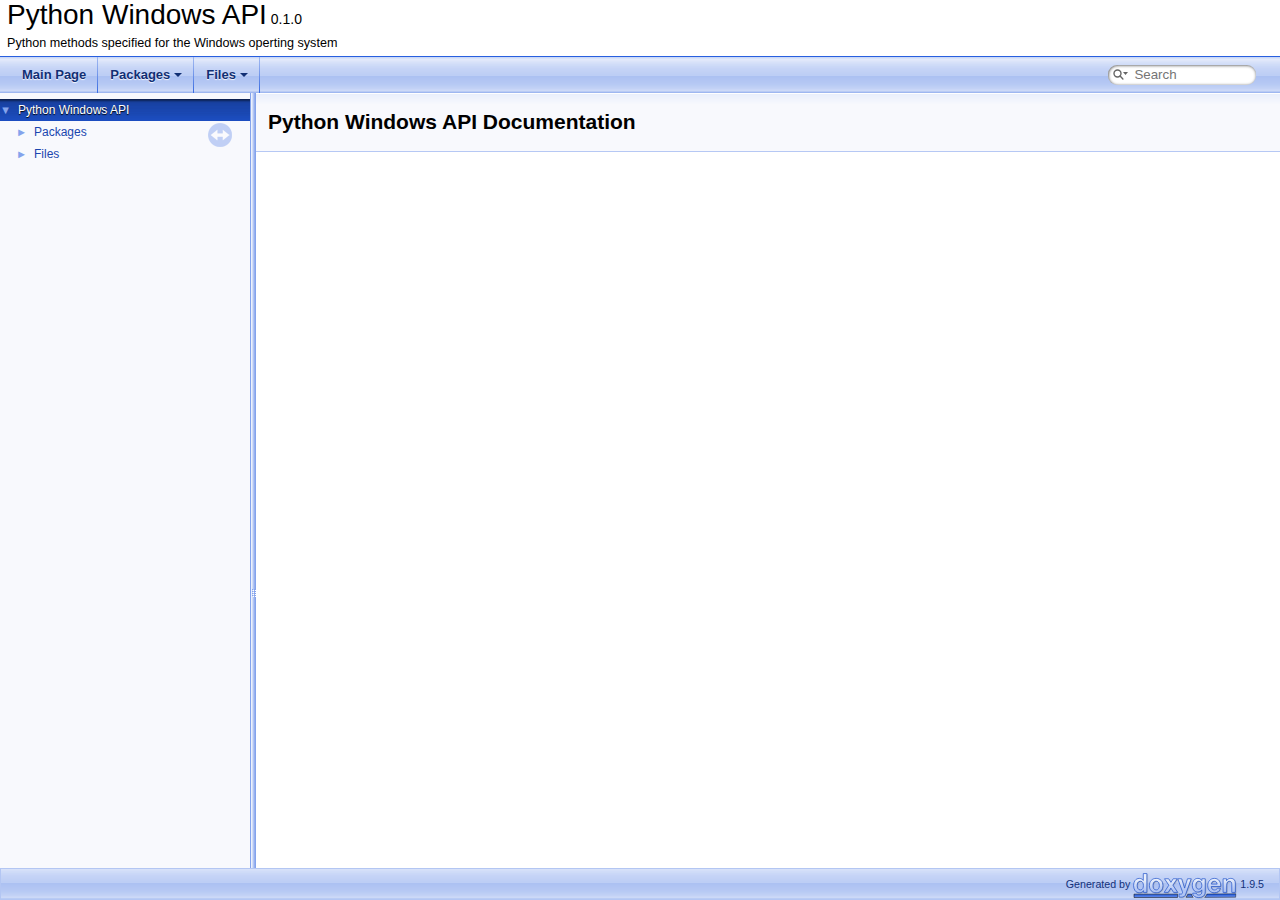
<file: docs/html/index.html>
<!DOCTYPE html PUBLIC "-//W3C//DTD XHTML 1.0 Transitional//EN" "https://www.w3.org/TR/xhtml1/DTD/xhtml1-transitional.dtd">
<html xmlns="http://www.w3.org/1999/xhtml" lang="en-US">
<head>
<meta http-equiv="Content-Type" content="text/xhtml;charset=UTF-8"/>
<meta http-equiv="X-UA-Compatible" content="IE=11"/>
<meta name="generator" content="Doxygen 1.9.5"/>
<meta name="viewport" content="width=device-width, initial-scale=1"/>
<title>Python Windows API: Main Page</title>
<link href="tabs.css" rel="stylesheet" type="text/css"/>
<script type="text/javascript" src="jquery.js"></script>
<script type="text/javascript" src="dynsections.js"></script>
<link href="navtree.css" rel="stylesheet" type="text/css"/>
<script type="text/javascript" src="resize.js"></script>
<script type="text/javascript" src="navtreedata.js"></script>
<script type="text/javascript" src="navtree.js"></script>
<link href="search/search.css" rel="stylesheet" type="text/css"/>
<script type="text/javascript" src="search/searchdata.js"></script>
<script type="text/javascript" src="search/search.js"></script>
<link href="doxygen.css" rel="stylesheet" type="text/css" />
</head>
<body>
<div id="top"><!-- do not remove this div, it is closed by doxygen! -->
<div id="titlearea">
<table cellspacing="0" cellpadding="0">
 <tbody>
 <tr id="projectrow">
  <td id="projectalign">
   <div id="projectname">Python Windows API<span id="projectnumber">&#160;0.1.0</span>
   </div>
   <div id="projectbrief">Python methods specified for the Windows operting system</div>
  </td>
 </tr>
 </tbody>
</table>
</div>
<!-- end header part -->
<!-- Generated by Doxygen 1.9.5 -->
<script type="text/javascript">
/* @license magnet:?xt=urn:btih:d3d9a9a6595521f9666a5e94cc830dab83b65699&amp;dn=expat.txt MIT */
var searchBox = new SearchBox("searchBox", "search/",'.html');
/* @license-end */
</script>
<script type="text/javascript" src="menudata.js"></script>
<script type="text/javascript" src="menu.js"></script>
<script type="text/javascript">
/* @license magnet:?xt=urn:btih:d3d9a9a6595521f9666a5e94cc830dab83b65699&amp;dn=expat.txt MIT */
$(function() {
  initMenu('',true,false,'search.php','Search');
  $(document).ready(function() { init_search(); });
});
/* @license-end */
</script>
<div id="main-nav"></div>
</div><!-- top -->
<div id="side-nav" class="ui-resizable side-nav-resizable">
  <div id="nav-tree">
    <div id="nav-tree-contents">
      <div id="nav-sync" class="sync"></div>
    </div>
  </div>
  <div id="splitbar" style="-moz-user-select:none;" 
       class="ui-resizable-handle">
  </div>
</div>
<script type="text/javascript">
/* @license magnet:?xt=urn:btih:d3d9a9a6595521f9666a5e94cc830dab83b65699&amp;dn=expat.txt MIT */
$(document).ready(function(){initNavTree('index.html',''); initResizable(); });
/* @license-end */
</script>
<div id="doc-content">
<!-- window showing the filter options -->
<div id="MSearchSelectWindow"
     onmouseover="return searchBox.OnSearchSelectShow()"
     onmouseout="return searchBox.OnSearchSelectHide()"
     onkeydown="return searchBox.OnSearchSelectKey(event)">
</div>

<!-- iframe showing the search results (closed by default) -->
<div id="MSearchResultsWindow">
<div id="MSearchResults">
<div class="SRPage">
<div id="SRIndex">
<div id="SRResults"></div>
<div class="SRStatus" id="Loading">Loading...</div>
<div class="SRStatus" id="Searching">Searching...</div>
<div class="SRStatus" id="NoMatches">No Matches</div>
</div>
</div>
</div>
</div>

<div class="header">
  <div class="headertitle"><div class="title">Python Windows API Documentation</div></div>
</div><!--header-->
<div class="contents">
</div><!-- contents -->
</div><!-- doc-content -->
<!-- start footer part -->
<div id="nav-path" class="navpath"><!-- id is needed for treeview function! -->
  <ul>
    <li class="footer">Generated by <a href="https://www.doxygen.org/index.html"><img class="footer" src="doxygen.svg" width="104" height="31" alt="doxygen"/></a> 1.9.5 </li>
  </ul>
</div>
</body>
</html>
</file>
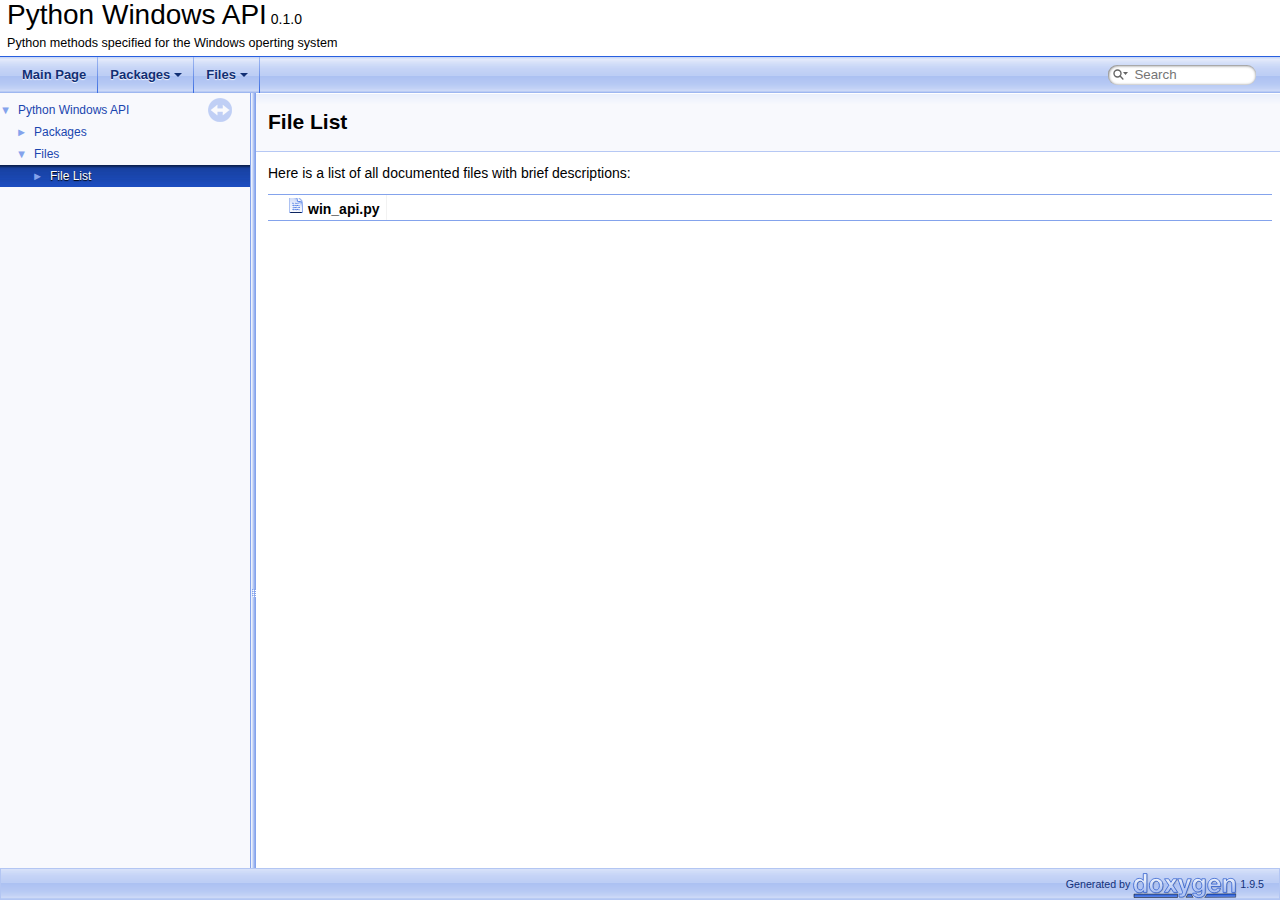
<file: docs/html/files.html>
<!DOCTYPE html PUBLIC "-//W3C//DTD XHTML 1.0 Transitional//EN" "https://www.w3.org/TR/xhtml1/DTD/xhtml1-transitional.dtd">
<html xmlns="http://www.w3.org/1999/xhtml" lang="en-US">
<head>
<meta http-equiv="Content-Type" content="text/xhtml;charset=UTF-8"/>
<meta http-equiv="X-UA-Compatible" content="IE=11"/>
<meta name="generator" content="Doxygen 1.9.5"/>
<meta name="viewport" content="width=device-width, initial-scale=1"/>
<title>Python Windows API: File List</title>
<link href="tabs.css" rel="stylesheet" type="text/css"/>
<script type="text/javascript" src="jquery.js"></script>
<script type="text/javascript" src="dynsections.js"></script>
<link href="navtree.css" rel="stylesheet" type="text/css"/>
<script type="text/javascript" src="resize.js"></script>
<script type="text/javascript" src="navtreedata.js"></script>
<script type="text/javascript" src="navtree.js"></script>
<link href="search/search.css" rel="stylesheet" type="text/css"/>
<script type="text/javascript" src="search/searchdata.js"></script>
<script type="text/javascript" src="search/search.js"></script>
<link href="doxygen.css" rel="stylesheet" type="text/css" />
</head>
<body>
<div id="top"><!-- do not remove this div, it is closed by doxygen! -->
<div id="titlearea">
<table cellspacing="0" cellpadding="0">
 <tbody>
 <tr id="projectrow">
  <td id="projectalign">
   <div id="projectname">Python Windows API<span id="projectnumber">&#160;0.1.0</span>
   </div>
   <div id="projectbrief">Python methods specified for the Windows operting system</div>
  </td>
 </tr>
 </tbody>
</table>
</div>
<!-- end header part -->
<!-- Generated by Doxygen 1.9.5 -->
<script type="text/javascript">
/* @license magnet:?xt=urn:btih:d3d9a9a6595521f9666a5e94cc830dab83b65699&amp;dn=expat.txt MIT */
var searchBox = new SearchBox("searchBox", "search/",'.html');
/* @license-end */
</script>
<script type="text/javascript" src="menudata.js"></script>
<script type="text/javascript" src="menu.js"></script>
<script type="text/javascript">
/* @license magnet:?xt=urn:btih:d3d9a9a6595521f9666a5e94cc830dab83b65699&amp;dn=expat.txt MIT */
$(function() {
  initMenu('',true,false,'search.php','Search');
  $(document).ready(function() { init_search(); });
});
/* @license-end */
</script>
<div id="main-nav"></div>
</div><!-- top -->
<div id="side-nav" class="ui-resizable side-nav-resizable">
  <div id="nav-tree">
    <div id="nav-tree-contents">
      <div id="nav-sync" class="sync"></div>
    </div>
  </div>
  <div id="splitbar" style="-moz-user-select:none;" 
       class="ui-resizable-handle">
  </div>
</div>
<script type="text/javascript">
/* @license magnet:?xt=urn:btih:d3d9a9a6595521f9666a5e94cc830dab83b65699&amp;dn=expat.txt MIT */
$(document).ready(function(){initNavTree('files.html',''); initResizable(); });
/* @license-end */
</script>
<div id="doc-content">
<!-- window showing the filter options -->
<div id="MSearchSelectWindow"
     onmouseover="return searchBox.OnSearchSelectShow()"
     onmouseout="return searchBox.OnSearchSelectHide()"
     onkeydown="return searchBox.OnSearchSelectKey(event)">
</div>

<!-- iframe showing the search results (closed by default) -->
<div id="MSearchResultsWindow">
<div id="MSearchResults">
<div class="SRPage">
<div id="SRIndex">
<div id="SRResults"></div>
<div class="SRStatus" id="Loading">Loading...</div>
<div class="SRStatus" id="Searching">Searching...</div>
<div class="SRStatus" id="NoMatches">No Matches</div>
</div>
</div>
</div>
</div>

<div class="header">
  <div class="headertitle"><div class="title">File List</div></div>
</div><!--header-->
<div class="contents">
<div class="textblock">Here is a list of all documented files with brief descriptions:</div><div class="directory">
<table class="directory">
<tr id="row_0_" class="even"><td class="entry"><span style="width:16px;display:inline-block;">&#160;</span><a href="win__api_8py_source.html"><span class="icondoc"></span></a><b>win_api.py</b></td><td class="desc"></td></tr>
</table>
</div><!-- directory -->
</div><!-- contents -->
</div><!-- doc-content -->
<!-- start footer part -->
<div id="nav-path" class="navpath"><!-- id is needed for treeview function! -->
  <ul>
    <li class="footer">Generated by <a href="https://www.doxygen.org/index.html"><img class="footer" src="doxygen.svg" width="104" height="31" alt="doxygen"/></a> 1.9.5 </li>
  </ul>
</div>
</body>
</html>
</file>
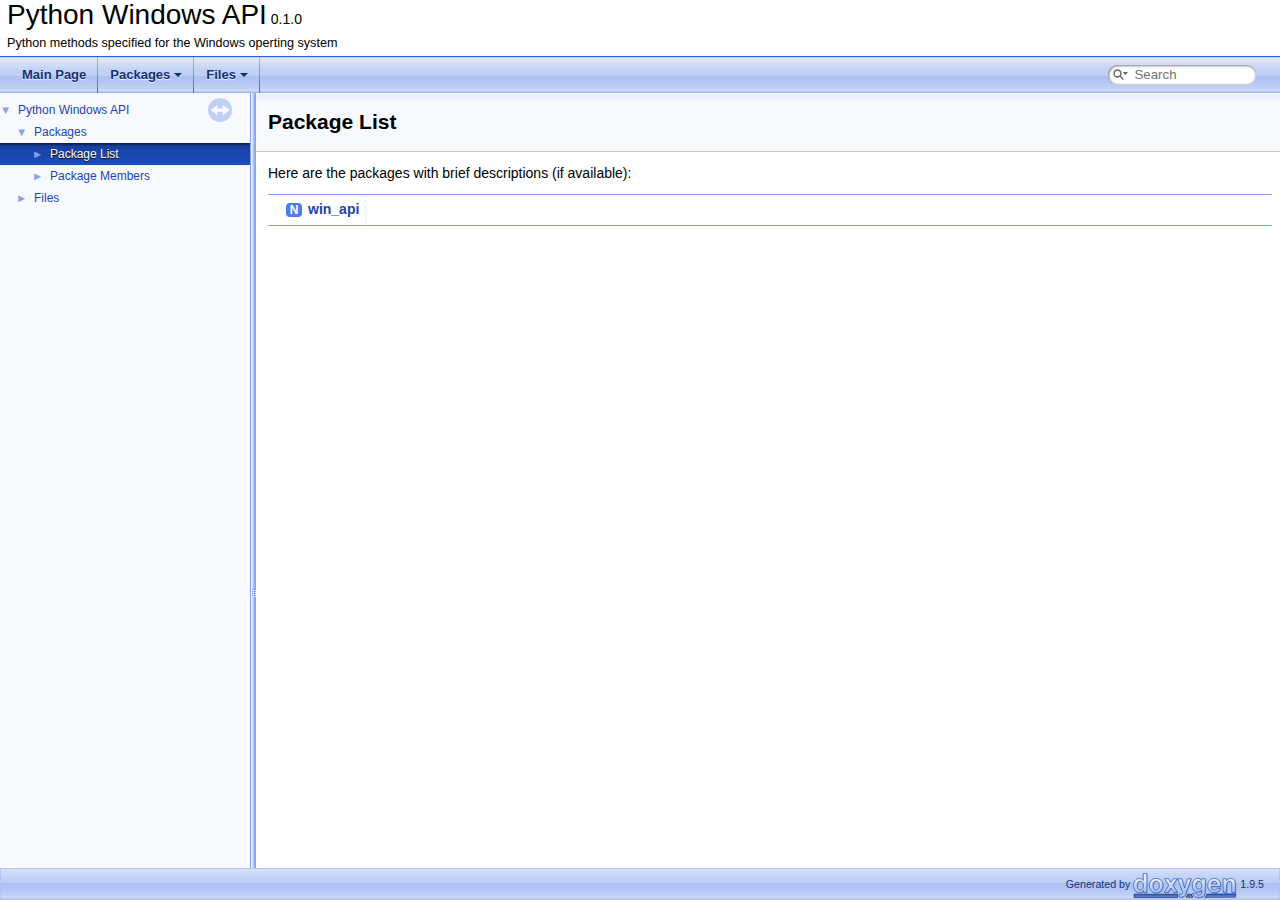
<file: docs/html/namespaces.html>
<!DOCTYPE html PUBLIC "-//W3C//DTD XHTML 1.0 Transitional//EN" "https://www.w3.org/TR/xhtml1/DTD/xhtml1-transitional.dtd">
<html xmlns="http://www.w3.org/1999/xhtml" lang="en-US">
<head>
<meta http-equiv="Content-Type" content="text/xhtml;charset=UTF-8"/>
<meta http-equiv="X-UA-Compatible" content="IE=11"/>
<meta name="generator" content="Doxygen 1.9.5"/>
<meta name="viewport" content="width=device-width, initial-scale=1"/>
<title>Python Windows API: Package List</title>
<link href="tabs.css" rel="stylesheet" type="text/css"/>
<script type="text/javascript" src="jquery.js"></script>
<script type="text/javascript" src="dynsections.js"></script>
<link href="navtree.css" rel="stylesheet" type="text/css"/>
<script type="text/javascript" src="resize.js"></script>
<script type="text/javascript" src="navtreedata.js"></script>
<script type="text/javascript" src="navtree.js"></script>
<link href="search/search.css" rel="stylesheet" type="text/css"/>
<script type="text/javascript" src="search/searchdata.js"></script>
<script type="text/javascript" src="search/search.js"></script>
<link href="doxygen.css" rel="stylesheet" type="text/css" />
</head>
<body>
<div id="top"><!-- do not remove this div, it is closed by doxygen! -->
<div id="titlearea">
<table cellspacing="0" cellpadding="0">
 <tbody>
 <tr id="projectrow">
  <td id="projectalign">
   <div id="projectname">Python Windows API<span id="projectnumber">&#160;0.1.0</span>
   </div>
   <div id="projectbrief">Python methods specified for the Windows operting system</div>
  </td>
 </tr>
 </tbody>
</table>
</div>
<!-- end header part -->
<!-- Generated by Doxygen 1.9.5 -->
<script type="text/javascript">
/* @license magnet:?xt=urn:btih:d3d9a9a6595521f9666a5e94cc830dab83b65699&amp;dn=expat.txt MIT */
var searchBox = new SearchBox("searchBox", "search/",'.html');
/* @license-end */
</script>
<script type="text/javascript" src="menudata.js"></script>
<script type="text/javascript" src="menu.js"></script>
<script type="text/javascript">
/* @license magnet:?xt=urn:btih:d3d9a9a6595521f9666a5e94cc830dab83b65699&amp;dn=expat.txt MIT */
$(function() {
  initMenu('',true,false,'search.php','Search');
  $(document).ready(function() { init_search(); });
});
/* @license-end */
</script>
<div id="main-nav"></div>
</div><!-- top -->
<div id="side-nav" class="ui-resizable side-nav-resizable">
  <div id="nav-tree">
    <div id="nav-tree-contents">
      <div id="nav-sync" class="sync"></div>
    </div>
  </div>
  <div id="splitbar" style="-moz-user-select:none;" 
       class="ui-resizable-handle">
  </div>
</div>
<script type="text/javascript">
/* @license magnet:?xt=urn:btih:d3d9a9a6595521f9666a5e94cc830dab83b65699&amp;dn=expat.txt MIT */
$(document).ready(function(){initNavTree('namespaces.html',''); initResizable(); });
/* @license-end */
</script>
<div id="doc-content">
<!-- window showing the filter options -->
<div id="MSearchSelectWindow"
     onmouseover="return searchBox.OnSearchSelectShow()"
     onmouseout="return searchBox.OnSearchSelectHide()"
     onkeydown="return searchBox.OnSearchSelectKey(event)">
</div>

<!-- iframe showing the search results (closed by default) -->
<div id="MSearchResultsWindow">
<div id="MSearchResults">
<div class="SRPage">
<div id="SRIndex">
<div id="SRResults"></div>
<div class="SRStatus" id="Loading">Loading...</div>
<div class="SRStatus" id="Searching">Searching...</div>
<div class="SRStatus" id="NoMatches">No Matches</div>
</div>
</div>
</div>
</div>

<div class="header">
  <div class="headertitle"><div class="title">Package List</div></div>
</div><!--header-->
<div class="contents">
<div class="textblock">Here are the packages with brief descriptions (if available):</div><div class="directory">
<table class="directory">
<tr id="row_0_" class="even"><td class="entry"><span style="width:16px;display:inline-block;">&#160;</span><span class="icona"><span class="icon">N</span></span><a class="el" href="namespacewin__api.html" target="_self">win_api</a></td><td class="desc"></td></tr>
</table>
</div><!-- directory -->
</div><!-- contents -->
</div><!-- doc-content -->
<!-- start footer part -->
<div id="nav-path" class="navpath"><!-- id is needed for treeview function! -->
  <ul>
    <li class="footer">Generated by <a href="https://www.doxygen.org/index.html"><img class="footer" src="doxygen.svg" width="104" height="31" alt="doxygen"/></a> 1.9.5 </li>
  </ul>
</div>
</body>
</html>
</file>
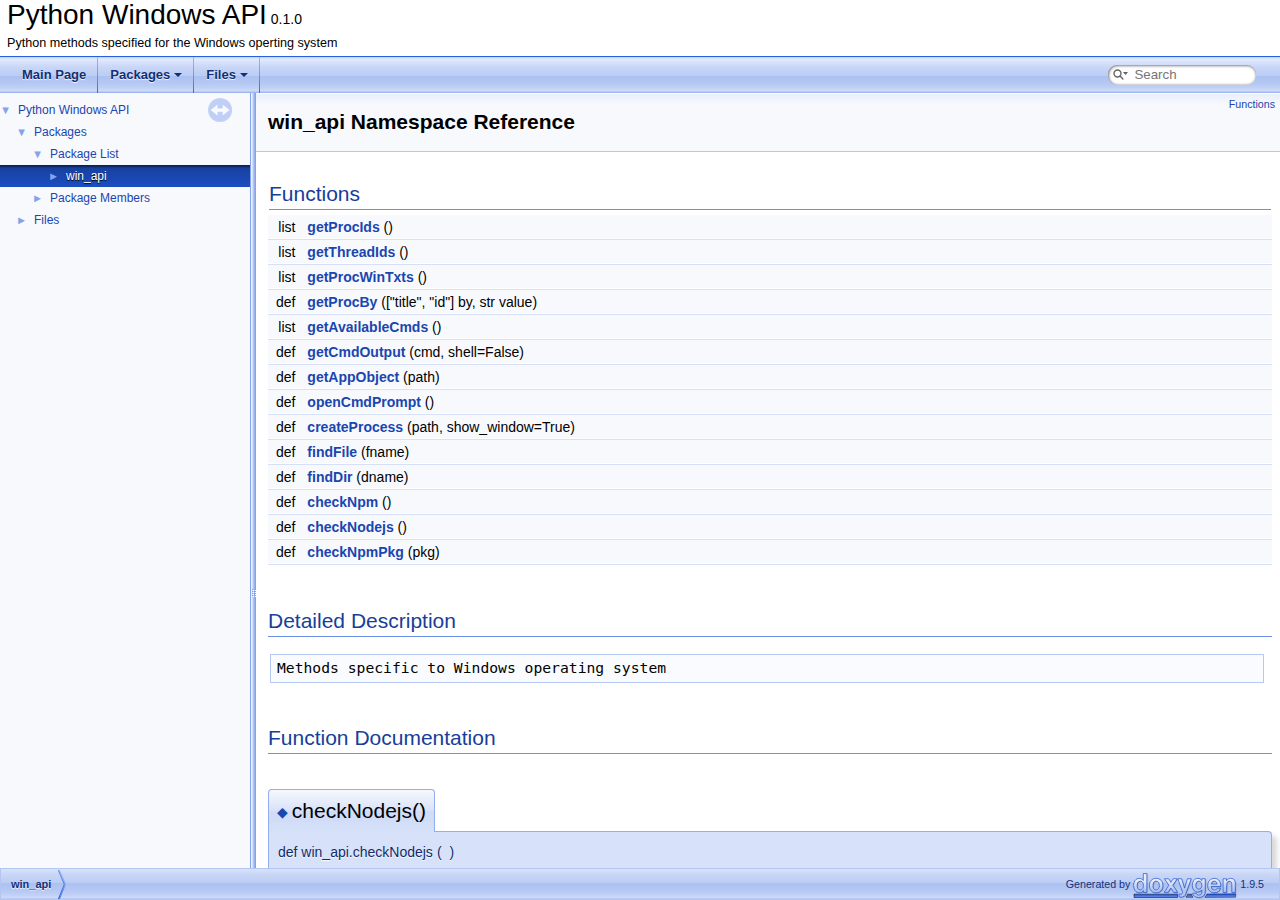
<file: docs/html/namespacewin__api.html>
<!DOCTYPE html PUBLIC "-//W3C//DTD XHTML 1.0 Transitional//EN" "https://www.w3.org/TR/xhtml1/DTD/xhtml1-transitional.dtd">
<html xmlns="http://www.w3.org/1999/xhtml" lang="en-US">
<head>
<meta http-equiv="Content-Type" content="text/xhtml;charset=UTF-8"/>
<meta http-equiv="X-UA-Compatible" content="IE=11"/>
<meta name="generator" content="Doxygen 1.9.5"/>
<meta name="viewport" content="width=device-width, initial-scale=1"/>
<title>Python Windows API: win_api Namespace Reference</title>
<link href="tabs.css" rel="stylesheet" type="text/css"/>
<script type="text/javascript" src="jquery.js"></script>
<script type="text/javascript" src="dynsections.js"></script>
<link href="navtree.css" rel="stylesheet" type="text/css"/>
<script type="text/javascript" src="resize.js"></script>
<script type="text/javascript" src="navtreedata.js"></script>
<script type="text/javascript" src="navtree.js"></script>
<link href="search/search.css" rel="stylesheet" type="text/css"/>
<script type="text/javascript" src="search/searchdata.js"></script>
<script type="text/javascript" src="search/search.js"></script>
<link href="doxygen.css" rel="stylesheet" type="text/css" />
</head>
<body>
<div id="top"><!-- do not remove this div, it is closed by doxygen! -->
<div id="titlearea">
<table cellspacing="0" cellpadding="0">
 <tbody>
 <tr id="projectrow">
  <td id="projectalign">
   <div id="projectname">Python Windows API<span id="projectnumber">&#160;0.1.0</span>
   </div>
   <div id="projectbrief">Python methods specified for the Windows operting system</div>
  </td>
 </tr>
 </tbody>
</table>
</div>
<!-- end header part -->
<!-- Generated by Doxygen 1.9.5 -->
<script type="text/javascript">
/* @license magnet:?xt=urn:btih:d3d9a9a6595521f9666a5e94cc830dab83b65699&amp;dn=expat.txt MIT */
var searchBox = new SearchBox("searchBox", "search/",'.html');
/* @license-end */
</script>
<script type="text/javascript" src="menudata.js"></script>
<script type="text/javascript" src="menu.js"></script>
<script type="text/javascript">
/* @license magnet:?xt=urn:btih:d3d9a9a6595521f9666a5e94cc830dab83b65699&amp;dn=expat.txt MIT */
$(function() {
  initMenu('',true,false,'search.php','Search');
  $(document).ready(function() { init_search(); });
});
/* @license-end */
</script>
<div id="main-nav"></div>
</div><!-- top -->
<div id="side-nav" class="ui-resizable side-nav-resizable">
  <div id="nav-tree">
    <div id="nav-tree-contents">
      <div id="nav-sync" class="sync"></div>
    </div>
  </div>
  <div id="splitbar" style="-moz-user-select:none;" 
       class="ui-resizable-handle">
  </div>
</div>
<script type="text/javascript">
/* @license magnet:?xt=urn:btih:d3d9a9a6595521f9666a5e94cc830dab83b65699&amp;dn=expat.txt MIT */
$(document).ready(function(){initNavTree('namespacewin__api.html',''); initResizable(); });
/* @license-end */
</script>
<div id="doc-content">
<!-- window showing the filter options -->
<div id="MSearchSelectWindow"
     onmouseover="return searchBox.OnSearchSelectShow()"
     onmouseout="return searchBox.OnSearchSelectHide()"
     onkeydown="return searchBox.OnSearchSelectKey(event)">
</div>

<!-- iframe showing the search results (closed by default) -->
<div id="MSearchResultsWindow">
<div id="MSearchResults">
<div class="SRPage">
<div id="SRIndex">
<div id="SRResults"></div>
<div class="SRStatus" id="Loading">Loading...</div>
<div class="SRStatus" id="Searching">Searching...</div>
<div class="SRStatus" id="NoMatches">No Matches</div>
</div>
</div>
</div>
</div>

<div class="header">
  <div class="summary">
<a href="#func-members">Functions</a>  </div>
  <div class="headertitle"><div class="title">win_api Namespace Reference</div></div>
</div><!--header-->
<div class="contents">
<table class="memberdecls">
<tr class="heading"><td colspan="2"><h2 class="groupheader"><a id="func-members" name="func-members"></a>
Functions</h2></td></tr>
<tr class="memitem:af1a3c271c47318518cbd7922fd4e1d8b"><td class="memItemLeft" align="right" valign="top">list&#160;</td><td class="memItemRight" valign="bottom"><a class="el" href="namespacewin__api.html#af1a3c271c47318518cbd7922fd4e1d8b">getProcIds</a> ()</td></tr>
<tr class="separator:af1a3c271c47318518cbd7922fd4e1d8b"><td class="memSeparator" colspan="2">&#160;</td></tr>
<tr class="memitem:ad81c30b36414b4b8b29bdfba7847245e"><td class="memItemLeft" align="right" valign="top">list&#160;</td><td class="memItemRight" valign="bottom"><a class="el" href="namespacewin__api.html#ad81c30b36414b4b8b29bdfba7847245e">getThreadIds</a> ()</td></tr>
<tr class="separator:ad81c30b36414b4b8b29bdfba7847245e"><td class="memSeparator" colspan="2">&#160;</td></tr>
<tr class="memitem:a756cdae3a8a159e9b61a4bd5eab3994d"><td class="memItemLeft" align="right" valign="top">list&#160;</td><td class="memItemRight" valign="bottom"><a class="el" href="namespacewin__api.html#a756cdae3a8a159e9b61a4bd5eab3994d">getProcWinTxts</a> ()</td></tr>
<tr class="separator:a756cdae3a8a159e9b61a4bd5eab3994d"><td class="memSeparator" colspan="2">&#160;</td></tr>
<tr class="memitem:a8c787f4c847ecbd9341b93b16f8eadaf"><td class="memItemLeft" align="right" valign="top">def&#160;</td><td class="memItemRight" valign="bottom"><a class="el" href="namespacewin__api.html#a8c787f4c847ecbd9341b93b16f8eadaf">getProcBy</a> ([&quot;title&quot;, &quot;id&quot;] by, str value)</td></tr>
<tr class="separator:a8c787f4c847ecbd9341b93b16f8eadaf"><td class="memSeparator" colspan="2">&#160;</td></tr>
<tr class="memitem:a4a6e15da9952c00d308d569ca88a5390"><td class="memItemLeft" align="right" valign="top">list&#160;</td><td class="memItemRight" valign="bottom"><a class="el" href="namespacewin__api.html#a4a6e15da9952c00d308d569ca88a5390">getAvailableCmds</a> ()</td></tr>
<tr class="separator:a4a6e15da9952c00d308d569ca88a5390"><td class="memSeparator" colspan="2">&#160;</td></tr>
<tr class="memitem:aa3fa4579f4c8089bffc3ce18ef44741a"><td class="memItemLeft" align="right" valign="top">def&#160;</td><td class="memItemRight" valign="bottom"><a class="el" href="namespacewin__api.html#aa3fa4579f4c8089bffc3ce18ef44741a">getCmdOutput</a> (cmd, shell=False)</td></tr>
<tr class="separator:aa3fa4579f4c8089bffc3ce18ef44741a"><td class="memSeparator" colspan="2">&#160;</td></tr>
<tr class="memitem:ac54cc0204e4f9ee682f3b736f4ee27ba"><td class="memItemLeft" align="right" valign="top">def&#160;</td><td class="memItemRight" valign="bottom"><a class="el" href="namespacewin__api.html#ac54cc0204e4f9ee682f3b736f4ee27ba">getAppObject</a> (path)</td></tr>
<tr class="separator:ac54cc0204e4f9ee682f3b736f4ee27ba"><td class="memSeparator" colspan="2">&#160;</td></tr>
<tr class="memitem:ab858b953e03c41c93be559acd88a46ad"><td class="memItemLeft" align="right" valign="top">def&#160;</td><td class="memItemRight" valign="bottom"><a class="el" href="namespacewin__api.html#ab858b953e03c41c93be559acd88a46ad">openCmdPrompt</a> ()</td></tr>
<tr class="separator:ab858b953e03c41c93be559acd88a46ad"><td class="memSeparator" colspan="2">&#160;</td></tr>
<tr class="memitem:af5d4a7c6096e640b8e3c788ed4a08a68"><td class="memItemLeft" align="right" valign="top">def&#160;</td><td class="memItemRight" valign="bottom"><a class="el" href="namespacewin__api.html#af5d4a7c6096e640b8e3c788ed4a08a68">createProcess</a> (path, show_window=True)</td></tr>
<tr class="separator:af5d4a7c6096e640b8e3c788ed4a08a68"><td class="memSeparator" colspan="2">&#160;</td></tr>
<tr class="memitem:a2f49c2c54417a7ab4ba9a96734c5e0a6"><td class="memItemLeft" align="right" valign="top">def&#160;</td><td class="memItemRight" valign="bottom"><a class="el" href="namespacewin__api.html#a2f49c2c54417a7ab4ba9a96734c5e0a6">findFile</a> (fname)</td></tr>
<tr class="separator:a2f49c2c54417a7ab4ba9a96734c5e0a6"><td class="memSeparator" colspan="2">&#160;</td></tr>
<tr class="memitem:a000e5d796cf999e30f35d5ad77422aff"><td class="memItemLeft" align="right" valign="top">def&#160;</td><td class="memItemRight" valign="bottom"><a class="el" href="namespacewin__api.html#a000e5d796cf999e30f35d5ad77422aff">findDir</a> (dname)</td></tr>
<tr class="separator:a000e5d796cf999e30f35d5ad77422aff"><td class="memSeparator" colspan="2">&#160;</td></tr>
<tr class="memitem:a41249ccb6aa9d2b063bab9a958a889db"><td class="memItemLeft" align="right" valign="top">def&#160;</td><td class="memItemRight" valign="bottom"><a class="el" href="namespacewin__api.html#a41249ccb6aa9d2b063bab9a958a889db">checkNpm</a> ()</td></tr>
<tr class="separator:a41249ccb6aa9d2b063bab9a958a889db"><td class="memSeparator" colspan="2">&#160;</td></tr>
<tr class="memitem:a1cb47ab5433afd66caa580fb4b6e195c"><td class="memItemLeft" align="right" valign="top">def&#160;</td><td class="memItemRight" valign="bottom"><a class="el" href="namespacewin__api.html#a1cb47ab5433afd66caa580fb4b6e195c">checkNodejs</a> ()</td></tr>
<tr class="separator:a1cb47ab5433afd66caa580fb4b6e195c"><td class="memSeparator" colspan="2">&#160;</td></tr>
<tr class="memitem:adef9ad7e66b07c56be34a00f849c8f2d"><td class="memItemLeft" align="right" valign="top">def&#160;</td><td class="memItemRight" valign="bottom"><a class="el" href="namespacewin__api.html#adef9ad7e66b07c56be34a00f849c8f2d">checkNpmPkg</a> (pkg)</td></tr>
<tr class="separator:adef9ad7e66b07c56be34a00f849c8f2d"><td class="memSeparator" colspan="2">&#160;</td></tr>
</table>
<a name="details" id="details"></a><h2 class="groupheader">Detailed Description</h2>
<div class="textblock"><pre class="fragment">Methods specific to Windows operating system</pre> </div><h2 class="groupheader">Function Documentation</h2>
<a id="a1cb47ab5433afd66caa580fb4b6e195c" name="a1cb47ab5433afd66caa580fb4b6e195c"></a>
<h2 class="memtitle"><span class="permalink"><a href="#a1cb47ab5433afd66caa580fb4b6e195c">&#9670;&#160;</a></span>checkNodejs()</h2>

<div class="memitem">
<div class="memproto">
      <table class="memname">
        <tr>
          <td class="memname">def win_api.checkNodejs </td>
          <td>(</td>
          <td class="paramname"></td><td>)</td>
          <td></td>
        </tr>
      </table>
</div><div class="memdoc">

<p class="definition">Definition at line <a class="el" href="win__api_8py_source.html#l00149">149</a> of file <a class="el" href="win__api_8py_source.html">win_api.py</a>.</p>

</div>
</div>
<a id="a41249ccb6aa9d2b063bab9a958a889db" name="a41249ccb6aa9d2b063bab9a958a889db"></a>
<h2 class="memtitle"><span class="permalink"><a href="#a41249ccb6aa9d2b063bab9a958a889db">&#9670;&#160;</a></span>checkNpm()</h2>

<div class="memitem">
<div class="memproto">
      <table class="memname">
        <tr>
          <td class="memname">def win_api.checkNpm </td>
          <td>(</td>
          <td class="paramname"></td><td>)</td>
          <td></td>
        </tr>
      </table>
</div><div class="memdoc">

<p class="definition">Definition at line <a class="el" href="win__api_8py_source.html#l00145">145</a> of file <a class="el" href="win__api_8py_source.html">win_api.py</a>.</p>

</div>
</div>
<a id="adef9ad7e66b07c56be34a00f849c8f2d" name="adef9ad7e66b07c56be34a00f849c8f2d"></a>
<h2 class="memtitle"><span class="permalink"><a href="#adef9ad7e66b07c56be34a00f849c8f2d">&#9670;&#160;</a></span>checkNpmPkg()</h2>

<div class="memitem">
<div class="memproto">
      <table class="memname">
        <tr>
          <td class="memname">def win_api.checkNpmPkg </td>
          <td>(</td>
          <td class="paramtype">&#160;</td>
          <td class="paramname"><em>pkg</em></td><td>)</td>
          <td></td>
        </tr>
      </table>
</div><div class="memdoc">

<p class="definition">Definition at line <a class="el" href="win__api_8py_source.html#l00153">153</a> of file <a class="el" href="win__api_8py_source.html">win_api.py</a>.</p>

</div>
</div>
<a id="af5d4a7c6096e640b8e3c788ed4a08a68" name="af5d4a7c6096e640b8e3c788ed4a08a68"></a>
<h2 class="memtitle"><span class="permalink"><a href="#af5d4a7c6096e640b8e3c788ed4a08a68">&#9670;&#160;</a></span>createProcess()</h2>

<div class="memitem">
<div class="memproto">
      <table class="memname">
        <tr>
          <td class="memname">def win_api.createProcess </td>
          <td>(</td>
          <td class="paramtype">&#160;</td>
          <td class="paramname"><em>path</em>, </td>
        </tr>
        <tr>
          <td class="paramkey"></td>
          <td></td>
          <td class="paramtype">&#160;</td>
          <td class="paramname"><em>show_window</em> = <code>True</code>&#160;</td>
        </tr>
        <tr>
          <td></td>
          <td>)</td>
          <td></td><td></td>
        </tr>
      </table>
</div><div class="memdoc">

<p class="definition">Definition at line <a class="el" href="win__api_8py_source.html#l00103">103</a> of file <a class="el" href="win__api_8py_source.html">win_api.py</a>.</p>

</div>
</div>
<a id="a000e5d796cf999e30f35d5ad77422aff" name="a000e5d796cf999e30f35d5ad77422aff"></a>
<h2 class="memtitle"><span class="permalink"><a href="#a000e5d796cf999e30f35d5ad77422aff">&#9670;&#160;</a></span>findDir()</h2>

<div class="memitem">
<div class="memproto">
      <table class="memname">
        <tr>
          <td class="memname">def win_api.findDir </td>
          <td>(</td>
          <td class="paramtype">&#160;</td>
          <td class="paramname"><em>dname</em></td><td>)</td>
          <td></td>
        </tr>
      </table>
</div><div class="memdoc">

<p class="definition">Definition at line <a class="el" href="win__api_8py_source.html#l00136">136</a> of file <a class="el" href="win__api_8py_source.html">win_api.py</a>.</p>

</div>
</div>
<a id="a2f49c2c54417a7ab4ba9a96734c5e0a6" name="a2f49c2c54417a7ab4ba9a96734c5e0a6"></a>
<h2 class="memtitle"><span class="permalink"><a href="#a2f49c2c54417a7ab4ba9a96734c5e0a6">&#9670;&#160;</a></span>findFile()</h2>

<div class="memitem">
<div class="memproto">
      <table class="memname">
        <tr>
          <td class="memname">def win_api.findFile </td>
          <td>(</td>
          <td class="paramtype">&#160;</td>
          <td class="paramname"><em>fname</em></td><td>)</td>
          <td></td>
        </tr>
      </table>
</div><div class="memdoc">

<p class="definition">Definition at line <a class="el" href="win__api_8py_source.html#l00127">127</a> of file <a class="el" href="win__api_8py_source.html">win_api.py</a>.</p>

</div>
</div>
<a id="ac54cc0204e4f9ee682f3b736f4ee27ba" name="ac54cc0204e4f9ee682f3b736f4ee27ba"></a>
<h2 class="memtitle"><span class="permalink"><a href="#ac54cc0204e4f9ee682f3b736f4ee27ba">&#9670;&#160;</a></span>getAppObject()</h2>

<div class="memitem">
<div class="memproto">
      <table class="memname">
        <tr>
          <td class="memname">def win_api.getAppObject </td>
          <td>(</td>
          <td class="paramtype">&#160;</td>
          <td class="paramname"><em>path</em></td><td>)</td>
          <td></td>
        </tr>
      </table>
</div><div class="memdoc">

<p class="definition">Definition at line <a class="el" href="win__api_8py_source.html#l00090">90</a> of file <a class="el" href="win__api_8py_source.html">win_api.py</a>.</p>

</div>
</div>
<a id="a4a6e15da9952c00d308d569ca88a5390" name="a4a6e15da9952c00d308d569ca88a5390"></a>
<h2 class="memtitle"><span class="permalink"><a href="#a4a6e15da9952c00d308d569ca88a5390">&#9670;&#160;</a></span>getAvailableCmds()</h2>

<div class="memitem">
<div class="memproto">
      <table class="memname">
        <tr>
          <td class="memname"> list win_api.getAvailableCmds </td>
          <td>(</td>
          <td class="paramname"></td><td>)</td>
          <td></td>
        </tr>
      </table>
</div><div class="memdoc">
<pre class="fragment">Get a list of all available commands as found as an '.exe' within the 'windows/system32' directory</pre> 
<p class="definition">Definition at line <a class="el" href="win__api_8py_source.html#l00070">70</a> of file <a class="el" href="win__api_8py_source.html">win_api.py</a>.</p>

</div>
</div>
<a id="aa3fa4579f4c8089bffc3ce18ef44741a" name="aa3fa4579f4c8089bffc3ce18ef44741a"></a>
<h2 class="memtitle"><span class="permalink"><a href="#aa3fa4579f4c8089bffc3ce18ef44741a">&#9670;&#160;</a></span>getCmdOutput()</h2>

<div class="memitem">
<div class="memproto">
      <table class="memname">
        <tr>
          <td class="memname">def win_api.getCmdOutput </td>
          <td>(</td>
          <td class="paramtype">&#160;</td>
          <td class="paramname"><em>cmd</em>, </td>
        </tr>
        <tr>
          <td class="paramkey"></td>
          <td></td>
          <td class="paramtype">&#160;</td>
          <td class="paramname"><em>shell</em> = <code>False</code>&#160;</td>
        </tr>
        <tr>
          <td></td>
          <td>)</td>
          <td></td><td></td>
        </tr>
      </table>
</div><div class="memdoc">
<pre class="fragment">Runs the provided command and returns the output. If command is invalid, returns False</pre> 
<p class="definition">Definition at line <a class="el" href="win__api_8py_source.html#l00082">82</a> of file <a class="el" href="win__api_8py_source.html">win_api.py</a>.</p>

</div>
</div>
<a id="a8c787f4c847ecbd9341b93b16f8eadaf" name="a8c787f4c847ecbd9341b93b16f8eadaf"></a>
<h2 class="memtitle"><span class="permalink"><a href="#a8c787f4c847ecbd9341b93b16f8eadaf">&#9670;&#160;</a></span>getProcBy()</h2>

<div class="memitem">
<div class="memproto">
      <table class="memname">
        <tr>
          <td class="memname">def win_api.getProcBy </td>
          <td>(</td>
          <td class="paramtype">[&quot;title&quot;, &quot;id&quot;]&#160;</td>
          <td class="paramname"><em>by</em>, </td>
        </tr>
        <tr>
          <td class="paramkey"></td>
          <td></td>
          <td class="paramtype">str&#160;</td>
          <td class="paramname"><em>value</em>&#160;</td>
        </tr>
        <tr>
          <td></td>
          <td>)</td>
          <td></td><td></td>
        </tr>
      </table>
</div><div class="memdoc">
<pre class="fragment">Get Process By 'title' | 'id'

    Parameters:
        by (str): 'title' | 'id'
        value (str): the value corresponding to the 'by' arg
        
    Returns:
    {ProcessHandle}</pre> 
<p class="definition">Definition at line <a class="el" href="win__api_8py_source.html#l00047">47</a> of file <a class="el" href="win__api_8py_source.html">win_api.py</a>.</p>

</div>
</div>
<a id="af1a3c271c47318518cbd7922fd4e1d8b" name="af1a3c271c47318518cbd7922fd4e1d8b"></a>
<h2 class="memtitle"><span class="permalink"><a href="#af1a3c271c47318518cbd7922fd4e1d8b">&#9670;&#160;</a></span>getProcIds()</h2>

<div class="memitem">
<div class="memproto">
      <table class="memname">
        <tr>
          <td class="memname"> list win_api.getProcIds </td>
          <td>(</td>
          <td class="paramname"></td><td>)</td>
          <td></td>
        </tr>
      </table>
</div><div class="memdoc">
<pre class="fragment">Get a list of all current process'/threads by their PID's </pre> 
<p class="definition">Definition at line <a class="el" href="win__api_8py_source.html#l00017">17</a> of file <a class="el" href="win__api_8py_source.html">win_api.py</a>.</p>

</div>
</div>
<a id="a756cdae3a8a159e9b61a4bd5eab3994d" name="a756cdae3a8a159e9b61a4bd5eab3994d"></a>
<h2 class="memtitle"><span class="permalink"><a href="#a756cdae3a8a159e9b61a4bd5eab3994d">&#9670;&#160;</a></span>getProcWinTxts()</h2>

<div class="memitem">
<div class="memproto">
      <table class="memname">
        <tr>
          <td class="memname"> list win_api.getProcWinTxts </td>
          <td>(</td>
          <td class="paramname"></td><td>)</td>
          <td></td>
        </tr>
      </table>
</div><div class="memdoc">
<pre class="fragment">Get a list of all current process'/threads by their Window Text</pre> 
<p class="definition">Definition at line <a class="el" href="win__api_8py_source.html#l00037">37</a> of file <a class="el" href="win__api_8py_source.html">win_api.py</a>.</p>

</div>
</div>
<a id="ad81c30b36414b4b8b29bdfba7847245e" name="ad81c30b36414b4b8b29bdfba7847245e"></a>
<h2 class="memtitle"><span class="permalink"><a href="#ad81c30b36414b4b8b29bdfba7847245e">&#9670;&#160;</a></span>getThreadIds()</h2>

<div class="memitem">
<div class="memproto">
      <table class="memname">
        <tr>
          <td class="memname"> list win_api.getThreadIds </td>
          <td>(</td>
          <td class="paramname"></td><td>)</td>
          <td></td>
        </tr>
      </table>
</div><div class="memdoc">
<pre class="fragment">Get a list of all current process'/threads by their TID's</pre> 
<p class="definition">Definition at line <a class="el" href="win__api_8py_source.html#l00027">27</a> of file <a class="el" href="win__api_8py_source.html">win_api.py</a>.</p>

</div>
</div>
<a id="ab858b953e03c41c93be559acd88a46ad" name="ab858b953e03c41c93be559acd88a46ad"></a>
<h2 class="memtitle"><span class="permalink"><a href="#ab858b953e03c41c93be559acd88a46ad">&#9670;&#160;</a></span>openCmdPrompt()</h2>

<div class="memitem">
<div class="memproto">
      <table class="memname">
        <tr>
          <td class="memname">def win_api.openCmdPrompt </td>
          <td>(</td>
          <td class="paramname"></td><td>)</td>
          <td></td>
        </tr>
      </table>
</div><div class="memdoc">

<p class="definition">Definition at line <a class="el" href="win__api_8py_source.html#l00099">99</a> of file <a class="el" href="win__api_8py_source.html">win_api.py</a>.</p>

</div>
</div>
</div><!-- contents -->
</div><!-- doc-content -->
<!-- start footer part -->
<div id="nav-path" class="navpath"><!-- id is needed for treeview function! -->
  <ul>
    <li class="navelem"><a class="el" href="namespacewin__api.html">win_api</a></li>
    <li class="footer">Generated by <a href="https://www.doxygen.org/index.html"><img class="footer" src="doxygen.svg" width="104" height="31" alt="doxygen"/></a> 1.9.5 </li>
  </ul>
</div>
</body>
</html>
</file>
<file: docs/html/tabs.css>
.sm{position:relative;z-index:9999}.sm,.sm ul,.sm li{display:block;list-style:none;margin:0;padding:0;line-height:normal;direction:ltr;text-align:left;-webkit-tap-highlight-color:rgba(0,0,0,0)}.sm-rtl,.sm-rtl ul,.sm-rtl li{direction:rtl;text-align:right}.sm>li>h1,.sm>li>h2,.sm>li>h3,.sm>li>h4,.sm>li>h5,.sm>li>h6{margin:0;padding:0}.sm ul{display:none}.sm li,.sm a{position:relative}.sm a{display:block}.sm a.disabled{cursor:not-allowed}.sm:after{content:"\00a0";display:block;height:0;font:0/0 serif;clear:both;visibility:hidden;overflow:hidden}.sm,.sm *,.sm *:before,.sm *:after{-moz-box-sizing:border-box;-webkit-box-sizing:border-box;box-sizing:border-box}.main-menu-btn{position:relative;display:inline-block;width:36px;height:36px;text-indent:36px;margin-left:8px;white-space:nowrap;overflow:hidden;cursor:pointer;-webkit-tap-highlight-color:rgba(0,0,0,0)}.main-menu-btn-icon,.main-menu-btn-icon:before,.main-menu-btn-icon:after{position:absolute;top:50%;left:2px;height:2px;width:24px;background:var(--nav-menu-button-color);-webkit-transition:all .25s;transition:all .25s}.main-menu-btn-icon:before{content:'';top:-7px;left:0}.main-menu-btn-icon:after{content:'';top:7px;left:0}#main-menu-state:checked ~ .main-menu-btn .main-menu-btn-icon{height:0}#main-menu-state:checked ~ .main-menu-btn .main-menu-btn-icon:before{top:0;-webkit-transform:rotate(-45deg);transform:rotate(-45deg)}#main-menu-state:checked ~ .main-menu-btn .main-menu-btn-icon:after{top:0;-webkit-transform:rotate(45deg);transform:rotate(45deg)}#main-menu-state{position:absolute;width:1px;height:1px;margin:-1px;border:0;padding:0;overflow:hidden;clip:rect(1px,1px,1px,1px)}#main-menu-state:not(:checked) ~ #main-menu{display:none}#main-menu-state:checked ~ #main-menu{display:block}@media(min-width:768px){.main-menu-btn{position:absolute;top:-99999px}#main-menu-state:not(:checked) ~ #main-menu{display:block}}.sm-dox{background-image:var(--nav-gradient-image)}.sm-dox a,.sm-dox a:focus,.sm-dox a:hover,.sm-dox a:active{padding:0 12px;padding-right:43px;font-family:var(--font-family-nav);font-size:13px;font-weight:bold;line-height:36px;text-decoration:none;text-shadow:var(--nav-text-normal-shadow);color:var(--nav-text-normal-color);outline:0}.sm-dox a:hover{background-image:var(--nav-gradient-active-image);background-repeat:repeat-x;color:var(--nav-text-hover-color);text-shadow:var(--nav-text-hover-shadow)}.sm-dox a.current{color:#d23600}.sm-dox a.disabled{color:#bbb}.sm-dox a span.sub-arrow{position:absolute;top:50%;margin-top:-14px;left:auto;right:3px;width:28px;height:28px;overflow:hidden;font:bold 12px/28px monospace !important;text-align:center;text-shadow:none;background:var(--nav-menu-toggle-color);-moz-border-radius:5px;-webkit-border-radius:5px;border-radius:5px}.sm-dox a span.sub-arrow:before{display:block;content:'+'}.sm-dox a.highlighted span.sub-arrow:before{display:block;content:'-'}.sm-dox>li:first-child>a,.sm-dox>li:first-child>:not(ul) a{-moz-border-radius:5px 5px 0 0;-webkit-border-radius:5px;border-radius:5px 5px 0 0}.sm-dox>li:last-child>a,.sm-dox>li:last-child>*:not(ul) a,.sm-dox>li:last-child>ul,.sm-dox>li:last-child>ul>li:last-child>a,.sm-dox>li:last-child>ul>li:last-child>*:not(ul) a,.sm-dox>li:last-child>ul>li:last-child>ul,.sm-dox>li:last-child>ul>li:last-child>ul>li:last-child>a,.sm-dox>li:last-child>ul>li:last-child>ul>li:last-child>*:not(ul) a,.sm-dox>li:last-child>ul>li:last-child>ul>li:last-child>ul,.sm-dox>li:last-child>ul>li:last-child>ul>li:last-child>ul>li:last-child>a,.sm-dox>li:last-child>ul>li:last-child>ul>li:last-child>ul>li:last-child>*:not(ul) a,.sm-dox>li:last-child>ul>li:last-child>ul>li:last-child>ul>li:last-child>ul,.sm-dox>li:last-child>ul>li:last-child>ul>li:last-child>ul>li:last-child>ul>li:last-child>a,.sm-dox>li:last-child>ul>li:last-child>ul>li:last-child>ul>li:last-child>ul>li:last-child>*:not(ul) a,.sm-dox>li:last-child>ul>li:last-child>ul>li:last-child>ul>li:last-child>ul>li:last-child>ul{-moz-border-radius:0 0 5px 5px;-webkit-border-radius:0;border-radius:0 0 5px 5px}.sm-dox>li:last-child>a.highlighted,.sm-dox>li:last-child>*:not(ul) a.highlighted,.sm-dox>li:last-child>ul>li:last-child>a.highlighted,.sm-dox>li:last-child>ul>li:last-child>*:not(ul) a.highlighted,.sm-dox>li:last-child>ul>li:last-child>ul>li:last-child>a.highlighted,.sm-dox>li:last-child>ul>li:last-child>ul>li:last-child>*:not(ul) a.highlighted,.sm-dox>li:last-child>ul>li:last-child>ul>li:last-child>ul>li:last-child>a.highlighted,.sm-dox>li:last-child>ul>li:last-child>ul>li:last-child>ul>li:last-child>*:not(ul) a.highlighted,.sm-dox>li:last-child>ul>li:last-child>ul>li:last-child>ul>li:last-child>ul>li:last-child>a.highlighted,.sm-dox>li:last-child>ul>li:last-child>ul>li:last-child>ul>li:last-child>ul>li:last-child>*:not(ul) a.highlighted{-moz-border-radius:0;-webkit-border-radius:0;border-radius:0}.sm-dox ul{background:var(--nav-menu-background-color)}.sm-dox ul a,.sm-dox ul a:focus,.sm-dox ul a:hover,.sm-dox ul a:active{font-size:12px;border-left:8px solid transparent;line-height:36px;text-shadow:none;background-color:var(--nav-menu-background-color);background-image:none}.sm-dox ul a:hover{background-image:var(--nav-gradient-active-image);background-repeat:repeat-x;color:var(--nav-text-hover-color);text-shadow:0 1px 1px black}.sm-dox ul ul a,.sm-dox ul ul a:hover,.sm-dox ul ul a:focus,.sm-dox ul ul a:active{border-left:16px solid transparent}.sm-dox ul ul ul a,.sm-dox ul ul ul a:hover,.sm-dox ul ul ul a:focus,.sm-dox ul ul ul a:active{border-left:24px solid transparent}.sm-dox ul ul ul ul a,.sm-dox ul ul ul ul a:hover,.sm-dox ul ul ul ul a:focus,.sm-dox ul ul ul ul a:active{border-left:32px solid transparent}.sm-dox ul ul ul ul ul a,.sm-dox ul ul ul ul ul a:hover,.sm-dox ul ul ul ul ul a:focus,.sm-dox ul ul ul ul ul a:active{border-left:40px solid transparent}@media(min-width:768px){.sm-dox ul{position:absolute;width:12em}.sm-dox li{float:left}.sm-dox.sm-rtl li{float:right}.sm-dox ul li,.sm-dox.sm-rtl ul li,.sm-dox.sm-vertical li{float:none}.sm-dox a{white-space:nowrap}.sm-dox ul a,.sm-dox.sm-vertical a{white-space:normal}.sm-dox .sm-nowrap>li>a,.sm-dox .sm-nowrap>li>:not(ul) a{white-space:nowrap}.sm-dox{padding:0 10px;background-image:var(--nav-gradient-image);line-height:36px}.sm-dox a span.sub-arrow{top:50%;margin-top:-2px;right:12px;width:0;height:0;border-width:4px;border-style:solid dashed dashed dashed;border-color:var(--nav-text-normal-color) transparent transparent transparent;background:transparent;-moz-border-radius:0;-webkit-border-radius:0;border-radius:0}.sm-dox a,.sm-dox a:focus,.sm-dox a:active,.sm-dox a:hover,.sm-dox a.highlighted{padding:0 12px;background-image:var(--nav-separator-image);background-repeat:no-repeat;background-position:right;-moz-border-radius:0 !important;-webkit-border-radius:0;border-radius:0 !important}.sm-dox a:hover{background-image:var(--nav-gradient-active-image);background-repeat:repeat-x;color:var(--nav-text-hover-color);text-shadow:var(--nav-text-hover-shadow)}.sm-dox a:hover span.sub-arrow{border-color:var(--nav-text-hover-color) transparent transparent transparent}.sm-dox a.has-submenu{padding-right:24px}.sm-dox li{border-top:0}.sm-dox>li>ul:before,.sm-dox>li>ul:after{content:'';position:absolute;top:-18px;left:30px;width:0;height:0;overflow:hidden;border-width:9px;border-style:dashed dashed solid dashed;border-color:transparent transparent #bbb transparent}.sm-dox>li>ul:after{top:-16px;left:31px;border-width:8px;border-color:transparent transparent var(--nav-menu-background-color) transparent}.sm-dox ul{border:1px solid #bbb;padding:5px 0;background:var(--nav-menu-background-color);-moz-border-radius:5px !important;-webkit-border-radius:5px;border-radius:5px !important;-moz-box-shadow:0 5px 9px rgba(0,0,0,0.2);-webkit-box-shadow:0 5px 9px rgba(0,0,0,0.2);box-shadow:0 5px 9px rgba(0,0,0,0.2)}.sm-dox ul a span.sub-arrow{right:8px;top:50%;margin-top:-5px;border-width:5px;border-color:transparent transparent transparent var(--nav-menu-foreground-color);border-style:dashed dashed dashed solid}.sm-dox ul a,.sm-dox ul a:hover,.sm-dox ul a:focus,.sm-dox ul a:active,.sm-dox ul a.highlighted{color:var(--nav-menu-foreground-color);background-image:none;border:0 !important;color:var(--nav-menu-foreground-color);background-image:none}.sm-dox ul a:hover{background-image:var(--nav-gradient-active-image);background-repeat:repeat-x;color:var(--nav-text-hover-color);text-shadow:var(--nav-text-hover-shadow)}.sm-dox ul a:hover span.sub-arrow{border-color:transparent transparent transparent var(--nav-text-hover-color)}.sm-dox span.scroll-up,.sm-dox span.scroll-down{position:absolute;display:none;visibility:hidden;overflow:hidden;background:var(--nav-menu-background-color);height:36px}.sm-dox span.scroll-up:hover,.sm-dox span.scroll-down:hover{background:#eee}.sm-dox span.scroll-up:hover span.scroll-up-arrow,.sm-dox span.scroll-up:hover span.scroll-down-arrow{border-color:transparent transparent #d23600 transparent}.sm-dox span.scroll-down:hover span.scroll-down-arrow{border-color:#d23600 transparent transparent transparent}.sm-dox span.scroll-up-arrow,.sm-dox span.scroll-down-arrow{position:absolute;top:0;left:50%;margin-left:-6px;width:0;height:0;overflow:hidden;border-width:6px;border-style:dashed dashed solid dashed;border-color:transparent transparent var(--nav-menu-foreground-color) transparent}.sm-dox span.scroll-down-arrow{top:8px;border-style:solid dashed dashed dashed;border-color:var(--nav-menu-foreground-color) transparent transparent transparent}.sm-dox.sm-rtl a.has-submenu{padding-right:12px;padding-left:24px}.sm-dox.sm-rtl a span.sub-arrow{right:auto;left:12px}.sm-dox.sm-rtl.sm-vertical a.has-submenu{padding:10px 20px}.sm-dox.sm-rtl.sm-vertical a span.sub-arrow{right:auto;left:8px;border-style:dashed solid dashed dashed;border-color:transparent #555 transparent transparent}.sm-dox.sm-rtl>li>ul:before{left:auto;right:30px}.sm-dox.sm-rtl>li>ul:after{left:auto;right:31px}.sm-dox.sm-rtl ul a.has-submenu{padding:10px 20px !important}.sm-dox.sm-rtl ul a span.sub-arrow{right:auto;left:8px;border-style:dashed solid dashed dashed;border-color:transparent #555 transparent transparent}.sm-dox.sm-vertical{padding:10px 0;-moz-border-radius:5px;-webkit-border-radius:5px;border-radius:5px}.sm-dox.sm-vertical a{padding:10px 20px}.sm-dox.sm-vertical a:hover,.sm-dox.sm-vertical a:focus,.sm-dox.sm-vertical a:active,.sm-dox.sm-vertical a.highlighted{background:#fff}.sm-dox.sm-vertical a.disabled{background-image:var(--nav-gradient-image)}.sm-dox.sm-vertical a span.sub-arrow{right:8px;top:50%;margin-top:-5px;border-width:5px;border-style:dashed dashed dashed solid;border-color:transparent transparent transparent #555}.sm-dox.sm-vertical>li>ul:before,.sm-dox.sm-vertical>li>ul:after{display:none}.sm-dox.sm-vertical ul a{padding:10px 20px}.sm-dox.sm-vertical ul a:hover,.sm-dox.sm-vertical ul a:focus,.sm-dox.sm-vertical ul a:active,.sm-dox.sm-vertical ul a.highlighted{background:#eee}.sm-dox.sm-vertical ul a.disabled{background:var(--nav-menu-background-color)}}
</file>
<file: docs/html/navtree.css>
#nav-tree .children_ul {
  margin:0;
  padding:4px;
}

#nav-tree ul {
  list-style:none outside none;
  margin:0px;
  padding:0px;
}

#nav-tree li {
  white-space:nowrap;
  margin:0px;
  padding:0px;
}

#nav-tree .plus {
  margin:0px;
}

#nav-tree .selected {
  background-image: url('tab_a.png');
  background-repeat:repeat-x;
  color: var(--nav-text-active-color);
  text-shadow: var(--nav-text-active-shadow);
}

#nav-tree .selected .arrow {
  color: var(--nav-arrow-selected-color);
  text-shadow: none;
}

#nav-tree img {
  margin:0px;
  padding:0px;
  border:0px;
  vertical-align: middle;
}

#nav-tree a {
  text-decoration:none;
  padding:0px;
  margin:0px;
  outline:none;
}

#nav-tree .label {
  margin:0px;
  padding:0px;
  font: 12px var(--font-family-nav);
}

#nav-tree .label a {
  padding:2px;
}

#nav-tree .selected a {
  text-decoration:none;
  color:var(--nav-text-active-color);
}

#nav-tree .children_ul {
  margin:0px;
  padding:0px;
}

#nav-tree .item {
  margin:0px;
  padding:0px;
}

#nav-tree {
  padding: 0px 0px;
  font-size:14px;
  overflow:auto;
}

#doc-content {
  overflow:auto;
  display:block;
  padding:0px;
  margin:0px;
  -webkit-overflow-scrolling : touch; /* iOS 5+ */
}

#side-nav {
  padding:0 6px 0 0;
  margin: 0px;
  display:block;
  position: absolute;
  left: 0px;
  width: $width;
  overflow : hidden;
}

.ui-resizable .ui-resizable-handle {
  display:block;
}

.ui-resizable-e {
  background-image:var(--nav-splitbar-image);
  background-size:100%;
  background-repeat:repeat-y;
  background-attachment: scroll;
  cursor:ew-resize;
  height:100%;
  right:0;
  top:0;
  width:6px;
}

.ui-resizable-handle {
  display:none;
  font-size:0.1px;
  position:absolute;
  z-index:1;
}

#nav-tree-contents {
  margin: 6px 0px 0px 0px;
}

#nav-tree {
  background-repeat:repeat-x;
  background-color: var(--nav-background-color);
  -webkit-overflow-scrolling : touch; /* iOS 5+ */
}

#nav-sync {
  position:absolute;
  top:5px;
  right:24px;
  z-index:0;
}

#nav-sync img {
  opacity:0.3;
}

#nav-sync img:hover {
  opacity:0.9;
}

@media print
{
  #nav-tree { display: none; }
  div.ui-resizable-handle { display: none; position: relative; }
}
</file>
<file: docs/html/search/search.css>
/*---------------- Search Box positioning */

#main-menu > li:last-child {
    /* This <li> object is the parent of the search bar */
    display: flex;
    justify-content: center;
    align-items: center;
    height: 36px;
    margin-right: 1em;
}

/*---------------- Search box styling */

.SRPage * {
    font-weight: normal;
    line-height: normal;
}

dark-mode-toggle {
    margin-left: 5px;
    display: flex;
    float: right;
}

#MSearchBox {
    display: inline-block;
    white-space : nowrap;
    background: var(--search-background-color);
    border-radius: 0.65em;
    box-shadow: var(--search-box-shadow);
    z-index: 102;
}

#MSearchBox .left {
    display: inline-block;
    vertical-align: middle;
    height: 1.4em;
}

#MSearchSelect {
    display: inline-block;
    vertical-align: middle;
    width: 20px;
    height: 19px;
    background-image: var(--search-magnification-select-image);
    margin: 0 0 0 0.3em;
    padding: 0;
}

#MSearchSelectExt {
    display: inline-block;
    vertical-align: middle;
    width: 10px;
    height: 19px;
    background-image: var(--search-magnification-image);
    margin: 0 0 0 0.5em;
    padding: 0;
}


#MSearchField {
    display: inline-block;
    vertical-align: middle;
    width: 7.5em;
    height: 19px;
    margin: 0 0.15em;
    padding: 0;
    line-height: 1em;
    border:none;
    color: var(--search-foreground-color);
    outline: none;
    font-family: var(--font-family-search);
    -webkit-border-radius: 0px;
    border-radius: 0px;
    background: none;
}

@media(hover: none) {
    /* to avoid zooming on iOS */
    #MSearchField {
        font-size: 16px;
    }
}

#MSearchBox .right {
    display: inline-block;
    vertical-align: middle;
    width: 1.4em;
    height: 1.4em;
}

#MSearchClose {
    display: none;
    font-size: inherit;
    background : none;
    border: none;
    margin: 0;
    padding: 0;
    outline: none;

}

#MSearchCloseImg {
    padding: 0.3em;
    margin: 0;
}

.MSearchBoxActive #MSearchField {
    color: var(--search-active-color);
}



/*---------------- Search filter selection */

#MSearchSelectWindow {
    display: none;
    position: absolute;
    left: 0; top: 0;
    border: 1px solid var(--search-filter-border-color);
    background-color: var(--search-filter-background-color);
    z-index: 10001;
    padding-top: 4px;
    padding-bottom: 4px;
    -moz-border-radius: 4px;
    -webkit-border-top-left-radius: 4px;
    -webkit-border-top-right-radius: 4px;
    -webkit-border-bottom-left-radius: 4px;
    -webkit-border-bottom-right-radius: 4px;
    -webkit-box-shadow: 5px 5px 5px rgba(0, 0, 0, 0.15);
}

.SelectItem {
    font: 8pt var(--font-family-search);
    padding-left:  2px;
    padding-right: 12px;
    border: 0px;
}

span.SelectionMark {
    margin-right: 4px;
    font-family: var(--font-family-monospace);
    outline-style: none;
    text-decoration: none;
}

a.SelectItem {
    display: block;
    outline-style: none;
    color: var(--search-filter-foreground-color);
    text-decoration: none;
    padding-left:   6px;
    padding-right: 12px;
}

a.SelectItem:focus,
a.SelectItem:active {
    color: var(--search-filter-foreground-color);
    outline-style: none;
    text-decoration: none;
}

a.SelectItem:hover {
    color: var(--search-filter-highlight-text-color);
    background-color: var(--search-filter-highlight-bg-color);
    outline-style: none;
    text-decoration: none;
    cursor: pointer;
    display: block;
}

/*---------------- Search results window */

iframe#MSearchResults {
    /*width: 60ex;*/
    height: 15em;
}

#MSearchResultsWindow {
    display: none;
    position: absolute;
    left: 0; top: 0;
    border: 1px solid var(--search-results-border-color);
    background-color: var(--search-results-background-color);
    z-index:10000;
    width: 300px;
    height: 400px;
    overflow: auto;
}

/* ----------------------------------- */


#SRIndex {
    clear:both; 
}

.SREntry {
    font-size: 10pt;
    padding-left: 1ex;
}

.SRPage .SREntry {
    font-size: 8pt;
    padding: 1px 5px;
}

div.SRPage {
    margin: 5px 2px;
    background-color: var(--search-results-background-color);
}

.SRChildren {
    padding-left: 3ex; padding-bottom: .5em 
}

.SRPage .SRChildren {
    display: none;
}

.SRSymbol {
    font-weight: bold;
    color: var(--search-results-foreground-color);
    font-family: var(--font-family-search);
    text-decoration: none;
    outline: none;
}

a.SRScope {
    display: block;
    color: var(--search-results-foreground-color);
    font-family: var(--font-family-search);
    font-size: 8pt;
    text-decoration: none;
    outline: none;
}

a.SRSymbol:focus, a.SRSymbol:active,
a.SRScope:focus, a.SRScope:active {
    text-decoration: underline;
}

span.SRScope {
    padding-left: 4px;
    font-family: var(--font-family-search);
}

.SRPage .SRStatus {
    padding: 2px 5px;
    font-size: 8pt;
    font-style: italic;
    font-family: var(--font-family-search);
}

.SRResult {
    display: none;
}

div.searchresults {
    margin-left: 10px;
    margin-right: 10px;
}

/*---------------- External search page results */

.pages b {
   color: white;
   padding: 5px 5px 3px 5px;
   background-image: var(--nav-gradient-active-image-parent);
   background-repeat: repeat-x;
   text-shadow: 0 1px 1px #000000;
}

.pages {
    line-height: 17px;
    margin-left: 4px;
    text-decoration: none;
}

.hl {
    font-weight: bold;
}

#searchresults {
    margin-bottom: 20px;
}

.searchpages {
    margin-top: 10px;
}
</file>
<file: docs/html/doxygen.css>
/* The standard CSS for doxygen 1.9.5*/

html {
/* page base colors */
--page-background-color: white;
--page-foreground-color: black;
--page-link-color: #1A46AF;
--page-visited-link-color: #1E52CB;

/* index */
--index-odd-item-bg-color: #F6F8FD;
--index-even-item-bg-color: white;
--index-header-color: black;
--index-separator-color: #A0A0A0;

/* header */
--header-background-color: #F8F9FD;
--header-separator-color: #B6C8F4;
--header-gradient-image: url('nav_h.png');
--group-header-separator-color: #6A90E8;
--group-header-color: #163E9A;
--inherit-header-color: gray;

--footer-foreground-color: #12317A;
--footer-logo-width: 104px;
--citation-label-color: #153B92;
--glow-color: cyan;

--title-background-color: white;
--title-separator-color: #285FDF;
--directory-separator-color: #84A3EC;
--separator-color: #1F56D5;

--blockquote-background-color: #F5F7FD;
--blockquote-border-color: #84A3EC;

--scrollbar-thumb-color: #84A3EC;
--scrollbar-background-color: #F8F9FD;

--icon-background-color: #4F7CE4;
--icon-foreground-color: white;
--icon-doc-image: url('doc.png');

/* brief member declaration list */
--memdecl-background-color: #F8F9FD;
--memdecl-separator-color: #D6E0F8;
--memdecl-foreground-color: #555;
--memdecl-template-color: #1E52CB;

/* detailed member list */
--memdef-border-color: #93AEEE;
--memdef-title-background-color: #DBE4F9;
--memdef-title-gradient-image: url('nav_f.png');
--memdef-proto-background-color: #D7E1F9;
--memdef-proto-text-color: #0F2B6A;
--memdef-proto-text-shadow: 0px 1px 1px rgba(255, 255, 255, 0.9);
--memdef-doc-background-color: white;
--memdef-param-name-color: #602020;
--memdef-template-color: #1E52CB;

/* tables */
--table-cell-border-color: #133482;
--table-header-background-color: #17409F;
--table-header-foreground-color: #FFFFFF;

/* labels */
--label-background-color: #4F7CE4;
--label-left-top-border-color: #285FDF;
--label-right-bottom-border-color: #B6C8F4;
--label-foreground-color: white;

/** navigation bar/tree/menu */
--nav-background-color: #F8F9FD;
--nav-foreground-color: #173F9C;
--nav-gradient-image: url('tab_b.png');
--nav-gradient-hover-image: url('tab_h.png');
--nav-gradient-active-image: url('tab_a.png');
--nav-gradient-active-image-parent: url("../tab_a.png");
--nav-separator-image: url('tab_s.png');
--nav-breadcrumb-image: url('bc_s.png');
--nav-breadcrumb-border-color: #B3C6F3;
--nav-splitbar-image: url('splitbar.png');
--nav-font-size-level1: 13px;
--nav-font-size-level2: 10px;
--nav-font-size-level3: 9px;
--nav-text-normal-color: #112F74;
--nav-text-hover-color: white;
--nav-text-active-color: white;
--nav-text-normal-shadow: 0px 1px 1px rgba(255, 255, 255, 0.9);
--nav-text-hover-shadow: 0px 1px 1px rgba(0, 0, 0, 1.0);
--nav-text-active-shadow: 0px 1px 1px rgba(0, 0, 0, 1.0);
--nav-menu-button-color: #173F9C;
--nav-menu-background-color: white;
--nav-menu-foreground-color: #555555;
--nav-menu-toggle-color: rgba(255, 255, 255, 0.5);
--nav-arrow-color: #84A3EC;
--nav-arrow-selected-color: #84A3EC;

/* table of contents */
--toc-background-color: #F2F5FD;
--toc-border-color: #CEDBF7;
--toc-header-color: #1E52CB;

/** search field */
--search-background-color: white;
--search-foreground-color: #909090;
--search-magnification-image: url('mag.svg');
--search-magnification-select-image: url('mag_sel.svg');
--search-active-color: black;
--search-filter-background-color: #F8F9FD;
--search-filter-foreground-color: black;
--search-filter-border-color: #7498EA;
--search-filter-highlight-text-color: white;
--search-filter-highlight-bg-color: #1A46AF;
--search-results-foreground-color: #1C4CBD;
--search-results-background-color: #E9EFFB;
--search-results-border-color: black;
--search-box-shadow: inset 0.5px 0.5px 3px 0px #555;

/** code fragments */
--code-keyword-color: #008000;
--code-type-keyword-color: #604020;
--code-flow-keyword-color: #E08000;
--code-comment-color: #800000;
--code-preprocessor-color: #806020;
--code-string-literal-color: #002080;
--code-char-literal-color: #008080;
--code-vhdl-digit-color: #FF00FF;
--code-vhdl-char-color: #000000;
--code-vhdl-keyword-color: #700070;
--code-vhdl-logic-color: #FF0000;
--code-link-color: #1E52CB;
--code-external-link-color: #1E52CB;
--fragment-foreground-color: black;
--fragment-background-color: #FAFBFE;
--fragment-border-color: #B6C8F4;
--fragment-lineno-border-color: #00FF00;
--fragment-lineno-background-color: #E8E8E8;
--fragment-lineno-foreground-color: black;
--fragment-lineno-link-fg-color: #1E52CB;
--fragment-lineno-link-bg-color: #D8D8D8;
--fragment-lineno-link-hover-fg-color: #1E52CB;
--fragment-lineno-link-hover-bg-color: #C8C8C8;
--tooltip-foreground-color: black;
--tooltip-background-color: white;
--tooltip-border-color: gray;
--tooltip-doc-color: grey;
--tooltip-declaration-color: #006318;
--tooltip-link-color: #1E52CB;
--tooltip-shadow: 1px 1px 7px gray;

/** font-family */
--font-family-normal: Roboto,sans-serif;
--font-family-monospace: monospace,fixed;
--font-family-nav: 'Lucida Grande',Geneva,Helvetica,Arial,sans-serif;
--font-family-title: Tahoma,Arial,sans-serif;
--font-family-toc: Verdana,'DejaVu Sans',Geneva,sans-serif;
--font-family-search: Arial,Verdana,sans-serif;
--font-family-icon: Arial,Helvetica;
--font-family-tooltip: Roboto,sans-serif;

}

@media (prefers-color-scheme: dark) {
  html:not(.dark-mode) {
    color-scheme: dark;

/* page base colors */
--page-background-color: black;
--page-foreground-color: #C9D1D9;
--page-link-color: #7498EA;
--page-visited-link-color: #8DAAEE;

/* index */
--index-odd-item-bg-color: #040D21;
--index-even-item-bg-color: black;
--index-header-color: #B6C8F4;
--index-separator-color: #153B92;

/* header */
--header-background-color: #030816;
--header-separator-color: #081739;
--header-gradient-image: url('nav_hd.png');
--group-header-separator-color: #112F74;
--group-header-color: #7498EA;
--inherit-header-color: #A0A0A0;

--footer-foreground-color: #3266E0;
--footer-logo-width: 60px;
--citation-label-color: #7498EA;
--glow-color: cyan;

--title-background-color: #040B1B;
--title-separator-color: #163D98;
--directory-separator-color: #112F74;
--separator-color: #112F74;

--blockquote-background-color: #071330;
--blockquote-border-color: #112F74;

--scrollbar-thumb-color: #112F74;
--scrollbar-background-color: #030816;

--icon-background-color: #153B92;
--icon-foreground-color: #B6C8F4;
--icon-doc-image: url('docd.png');

/* brief member declaration list */
--memdecl-background-color: #040D21;
--memdecl-separator-color: #12337E;
--memdecl-foreground-color: #BBB;
--memdecl-template-color: #5C85E6;

/* detailed member list */
--memdef-border-color: #0E2864;
--memdef-title-background-color: #0B2050;
--memdef-title-gradient-image: url('nav_fd.png');
--memdef-proto-background-color: #0A1D49;
--memdef-proto-text-color: #85A4EC;
--memdef-proto-text-shadow: 0px 1px 1px rgba(0, 0, 0, 0.9);
--memdef-doc-background-color: black;
--memdef-param-name-color: #D28757;
--memdef-template-color: #5C85E6;

/* tables */
--table-cell-border-color: #112F74;
--table-header-background-color: #112F74;
--table-header-foreground-color: #B6C8F4;

/* labels */
--label-background-color: #163E9A;
--label-left-top-border-color: #1E52CB;
--label-right-bottom-border-color: #112F74;
--label-foreground-color: #CCCCCC;

/** navigation bar/tree/menu */
--nav-background-color: #071330;
--nav-foreground-color: #173F9C;
--nav-gradient-image: url('tab_bd.png');
--nav-gradient-hover-image: url('tab_hd.png');
--nav-gradient-active-image: url('tab_ad.png');
--nav-gradient-active-image-parent: url("../tab_ad.png");
--nav-separator-image: url('tab_sd.png');
--nav-breadcrumb-image: url('bc_sd.png');
--nav-breadcrumb-border-color: #12317A;
--nav-splitbar-image: url('splitbard.png');
--nav-font-size-level1: 13px;
--nav-font-size-level2: 10px;
--nav-font-size-level3: 9px;
--nav-text-normal-color: #A4BBF1;
--nav-text-hover-color: #D3DEF8;
--nav-text-active-color: #D3DEF8;
--nav-text-normal-shadow: 0px 1px 1px black;
--nav-text-hover-shadow: 0px 1px 1px rgba(0, 0, 0, 1.0);
--nav-text-active-shadow: 0px 1px 1px rgba(0, 0, 0, 1.0);
--nav-menu-button-color: #A4BBF1;
--nav-menu-background-color: #02060F;
--nav-menu-foreground-color: #BBBBBB;
--nav-menu-toggle-color: rgba(255, 255, 255, 0.2);
--nav-arrow-color: #153B92;
--nav-arrow-selected-color: #7498EA;

/* table of contents */
--toc-background-color: #08183C;
--toc-border-color: #0D255C;
--toc-header-color: #8DAAEE;

/** search field */
--search-background-color: black;
--search-foreground-color: #C5C5C5;
--search-magnification-image: url('mag_d.svg');
--search-magnification-select-image: url('mag_seld.svg');
--search-active-color: #C5C5C5;
--search-filter-background-color: #071330;
--search-filter-foreground-color: #7498EA;
--search-filter-border-color: #5C85E6;
--search-filter-highlight-text-color: #ACC1F2;
--search-filter-highlight-bg-color: #112F74;
--search-results-background-color: #071330;
--search-results-foreground-color: #7498EA;
--search-results-border-color: #5C85E6;
--search-box-shadow: inset 0.5px 0.5px 3px 0px #143687;

/** code fragments */
--code-keyword-color: #CC99CD;
--code-type-keyword-color: #AB99CD;
--code-flow-keyword-color: #E08000;
--code-comment-color: #717790;
--code-preprocessor-color: #65CABE;
--code-string-literal-color: #7EC699;
--code-char-literal-color: #00E0F0;
--code-vhdl-digit-color: #FF00FF;
--code-vhdl-char-color: #000000;
--code-vhdl-keyword-color: #700070;
--code-vhdl-logic-color: #FF0000;
--code-link-color: #79C0FF;
--code-external-link-color: #79C0FF;
--fragment-foreground-color: #C9D1D9;
--fragment-background-color: black;
--fragment-border-color: #30363D;
--fragment-lineno-border-color: #30363D;
--fragment-lineno-background-color: black;
--fragment-lineno-foreground-color: #6E7681;
--fragment-lineno-link-fg-color: #6E7681;
--fragment-lineno-link-bg-color: #303030;
--fragment-lineno-link-hover-fg-color: #8E96A1;
--fragment-lineno-link-hover-bg-color: #505050;
--tooltip-foreground-color: #C9D1D9;
--tooltip-background-color: #202020;
--tooltip-border-color: #C9D1D9;
--tooltip-doc-color: #D9E1E9;
--tooltip-declaration-color: #20C348;
--tooltip-link-color: #79C0FF;
--tooltip-shadow: none;

/** font-family */
--font-family-normal: Roboto,sans-serif;
--font-family-monospace: monospace,fixed;
--font-family-nav: 'Lucida Grande',Geneva,Helvetica,Arial,sans-serif;
--font-family-title: Tahoma,Arial,sans-serif;
--font-family-toc: Verdana,'DejaVu Sans',Geneva,sans-serif;
--font-family-search: Arial,Verdana,sans-serif;
--font-family-icon: Arial,Helvetica;
--font-family-tooltip: Roboto,sans-serif;

}}
body {
    background-color: var(--page-background-color);
    color: var(--page-foreground-color);
    scrollbar-color: var(--scrollbar-thumb-color) var(--scrollbar-background-color);
}

::-webkit-scrollbar {
        background-color: var(--scrollbar-background-color);
	height: 10px;
        width: 10px;
}
::-webkit-scrollbar-thumb {
        background-color: var(--scrollbar-thumb-color);
        border-radius: 8px;
}
::-webkit-scrollbar-corner {
        background-color: var(--scrollbar-background-color);
}

body, table, div, p, dl {
	font-weight: 400;
	font-size: 14px;
	font-family: var(--font-family-normal);
	line-height: 22px;
}

/* @group Heading Levels */

.title {
	font-weight: 400;
	font-size: 14px;
	font-family: var(--font-family-normal);
	line-height: 28px;
	font-size: 150%;
	font-weight: bold;
	margin: 10px 2px;
}

h1.groupheader {
	font-size: 150%;
}

h2.groupheader {
	border-bottom: 1px solid var(--group-header-separator-color);
	color: var(--group-header-color);
	font-size: 150%;
	font-weight: normal;
	margin-top: 1.75em;
	padding-top: 8px;
	padding-bottom: 4px;
	width: 100%;
}

h3.groupheader {
	font-size: 100%;
}

h1, h2, h3, h4, h5, h6 {
	-webkit-transition: text-shadow 0.5s linear;
	-moz-transition: text-shadow 0.5s linear;
	-ms-transition: text-shadow 0.5s linear;
	-o-transition: text-shadow 0.5s linear;
	transition: text-shadow 0.5s linear;
	margin-right: 15px;
}

h1.glow, h2.glow, h3.glow, h4.glow, h5.glow, h6.glow {
	text-shadow: 0 0 15px var(--glow-color);
}

dt {
	font-weight: bold;
}

p.startli, p.startdd {
	margin-top: 2px;
}

th p.starttd, th p.intertd, th p.endtd {
        font-size: 100%;
        font-weight: 700;
}

p.starttd {
	margin-top: 0px;
}

p.endli {
	margin-bottom: 0px;
}

p.enddd {
	margin-bottom: 4px;
}

p.endtd {
	margin-bottom: 2px;
}

p.interli {
}

p.interdd {
}

p.intertd {
}

/* @end */

caption {
	font-weight: bold;
}

span.legend {
	font-size: 70%;
	text-align: center;
}

h3.version {
	font-size: 90%;
	text-align: center;
}

div.navtab {
	padding-right: 15px;
	text-align: right;
	line-height: 110%;
}

div.navtab table {
	border-spacing: 0;
}

td.navtab {
	padding-right: 6px;
	padding-left: 6px;
}

td.navtabHL {
	background-image: var(--nav-gradient-active-image);
	background-repeat:repeat-x;
	padding-right: 6px;
	padding-left: 6px;
}

td.navtabHL a, td.navtabHL a:visited {
	color: var(--nav-text-hover-color);
	text-shadow: var(--nav-text-hover-shadow);
}

a.navtab {
	font-weight: bold;
}

div.qindex{
	text-align: center;
	width: 100%;
	line-height: 140%;
	font-size: 130%;
	color: var(--index-separator-color);
}

dt.alphachar{
	font-size: 180%;
	font-weight: bold;
}

.alphachar a{
	color: var(--index-header-color);
}

.alphachar a:hover, .alphachar a:visited{
	text-decoration: none;
}

.classindex dl {
	padding: 25px;
	column-count:1
}

.classindex dd {
	display:inline-block;
	margin-left: 50px;
	width: 90%;
	line-height: 1.15em;
}

.classindex dl.even {
	background-color: var(--index-even-item-bg-color);
}

.classindex dl.odd {
	background-color: var(--index-odd-item-bg-color);
}

@media(min-width: 1120px) {
	.classindex dl {
		column-count:2
	}
}

@media(min-width: 1320px) {
	.classindex dl {
		column-count:3
	}
}


/* @group Link Styling */

a {
	color: var(--page-link-color);
	font-weight: normal;
	text-decoration: none;
}

.contents a:visited {
	color: var(--page-visited-link-color);
}

a:hover {
	text-decoration: underline;
}

a.el {
	font-weight: bold;
}

a.elRef {
}

a.code, a.code:visited, a.line, a.line:visited {
	color: var(--code-link-color);
}

a.codeRef, a.codeRef:visited, a.lineRef, a.lineRef:visited {
	color: var(--code-external-link-color);
}

a.code.hl_class { /* style for links to class names in code snippets */ }
a.code.hl_struct { /* style for links to struct names in code snippets */ }
a.code.hl_union { /* style for links to union names in code snippets */ }
a.code.hl_interface { /* style for links to interface names in code snippets */ }
a.code.hl_protocol { /* style for links to protocol names in code snippets */ }
a.code.hl_category { /* style for links to category names in code snippets */ }
a.code.hl_exception { /* style for links to exception names in code snippets */ }
a.code.hl_service { /* style for links to service names in code snippets */ }
a.code.hl_singleton { /* style for links to singleton names in code snippets */ }
a.code.hl_concept { /* style for links to concept names in code snippets */ }
a.code.hl_namespace { /* style for links to namespace names in code snippets */ }
a.code.hl_package { /* style for links to package names in code snippets */ }
a.code.hl_define { /* style for links to macro names in code snippets */ }
a.code.hl_function { /* style for links to function names in code snippets */ }
a.code.hl_variable { /* style for links to variable names in code snippets */ }
a.code.hl_typedef { /* style for links to typedef names in code snippets */ }
a.code.hl_enumvalue { /* style for links to enum value names in code snippets */ }
a.code.hl_enumeration { /* style for links to enumeration names in code snippets */ }
a.code.hl_signal { /* style for links to Qt signal names in code snippets */ }
a.code.hl_slot { /* style for links to Qt slot names in code snippets */ }
a.code.hl_friend { /* style for links to friend names in code snippets */ }
a.code.hl_dcop { /* style for links to KDE3 DCOP names in code snippets */ }
a.code.hl_property { /* style for links to property names in code snippets */ }
a.code.hl_event { /* style for links to event names in code snippets */ }
a.code.hl_sequence { /* style for links to sequence names in code snippets */ }
a.code.hl_dictionary { /* style for links to dictionary names in code snippets */ }

/* @end */

dl.el {
	margin-left: -1cm;
}

ul {
  overflow: visible;
}

#side-nav ul {
  overflow: visible; /* reset ul rule for scroll bar in GENERATE_TREEVIEW window */
}

#main-nav ul {
  overflow: visible; /* reset ul rule for the navigation bar drop down lists */
}

.fragment {
  text-align: left;
  direction: ltr;
  overflow-x: auto; /*Fixed: fragment lines overlap floating elements*/
  overflow-y: hidden;
}

pre.fragment {
        border: 1px solid var(--fragment-border-color);
        background-color: var(--fragment-background-color);
	color: var(--fragment-foreground-color);
        padding: 4px 6px;
        margin: 4px 8px 4px 2px;
        overflow: auto;
        word-wrap: break-word;
        font-size:  9pt;
        line-height: 125%;
        font-family: var(--font-family-monospace);
        font-size: 105%;
}

div.fragment {
	padding: 0 0 1px 0; /*Fixed: last line underline overlap border*/
	margin: 4px 8px 4px 2px;
	color: var(--fragment-foreground-color);
	background-color: var(--fragment-background-color);
	border: 1px solid var(--fragment-border-color);
}

div.line {
	font-family: var(--font-family-monospace);
        font-size: 13px;
	min-height: 13px;
	line-height: 1.0;
	text-wrap: unrestricted;
	white-space: -moz-pre-wrap; /* Moz */
	white-space: -pre-wrap;     /* Opera 4-6 */
	white-space: -o-pre-wrap;   /* Opera 7 */
	white-space: pre-wrap;      /* CSS3  */
	word-wrap: break-word;      /* IE 5.5+ */
	text-indent: -53px;
	padding-left: 53px;
	padding-bottom: 0px;
	margin: 0px;
	-webkit-transition-property: background-color, box-shadow;
	-webkit-transition-duration: 0.5s;
	-moz-transition-property: background-color, box-shadow;
	-moz-transition-duration: 0.5s;
	-ms-transition-property: background-color, box-shadow;
	-ms-transition-duration: 0.5s;
	-o-transition-property: background-color, box-shadow;
	-o-transition-duration: 0.5s;
	transition-property: background-color, box-shadow;
	transition-duration: 0.5s;
}

div.line:after {
    content:"\000A";
    white-space: pre;
}

div.line.glow {
	background-color: var(--glow-color);
	box-shadow: 0 0 10px var(--glow-color);
}


span.lineno {
	padding-right: 4px;
        margin-right: 9px;
	text-align: right;
	border-right: 2px solid var(--fragment-lineno-border-color);
	color: var(--fragment-lineno-foreground-color);
	background-color: var(--fragment-lineno-background-color);
        white-space: pre;
}
span.lineno a, span.lineno a:visited {
	color: var(--fragment-lineno-link-fg-color);
	background-color: var(--fragment-lineno-link-bg-color);
}

span.lineno a:hover {
	color: var(--fragment-lineno-link-hover-fg-color);
	background-color: var(--fragment-lineno-link-hover-bg-color);
}

.lineno {
	-webkit-touch-callout: none;
	-webkit-user-select: none;
	-khtml-user-select: none;
	-moz-user-select: none;
	-ms-user-select: none;
	user-select: none;
}

div.classindex ul {
        list-style: none;
        padding-left: 0;
}

div.classindex span.ai {
        display: inline-block;
}

div.groupHeader {
	margin-left: 16px;
	margin-top: 12px;
	font-weight: bold;
}

div.groupText {
	margin-left: 16px;
	font-style: italic;
}

body {
	color: var(--page-foreground-color);
        margin: 0;
}

div.contents {
	margin-top: 10px;
	margin-left: 12px;
	margin-right: 8px;
}

p.formulaDsp {
	text-align: center;
}

img.dark-mode-visible {
	display: none;
}
img.light-mode-visible {
	display: none;
}

img.formulaDsp {
	
}

img.formulaInl, img.inline {
	vertical-align: middle;
}

div.center {
	text-align: center;
        margin-top: 0px;
        margin-bottom: 0px;
        padding: 0px;
}

div.center img {
	border: 0px;
}

address.footer {
	text-align: right;
	padding-right: 12px;
}

img.footer {
	border: 0px;
	vertical-align: middle;
	width: var(--footer-logo-width);
}

.compoundTemplParams {
	color: var(--memdecl-template-color);
	font-size: 80%;
	line-height: 120%;
}

/* @group Code Colorization */

span.keyword {
	color: var(--code-keyword-color);
}

span.keywordtype {
	color: var(--code-type-keyword-color);
}

span.keywordflow {
	color: var(--code-flow-keyword-color);
}

span.comment {
	color: var(--code-comment-color);
}

span.preprocessor {
	color: var(--code-preprocessor-color);
}

span.stringliteral {
	color: var(--code-string-literal-color);
}

span.charliteral {
	color: var(--code-char-literal-color);
}

span.vhdldigit { 
	color: var(--code-vhdl-digit-color);
}

span.vhdlchar { 
	color: var(--code-vhdl-char-color);
}

span.vhdlkeyword { 
	color: var(--code-vhdl-keyword-color);
}

span.vhdllogic { 
	color: var(--code-vhdl-logic-color);
}

blockquote {
        background-color: var(--blockquote-background-color);
        border-left: 2px solid var(--blockquote-border-color);
        margin: 0 24px 0 4px;
        padding: 0 12px 0 16px;
}

/* @end */

td.tiny {
	font-size: 75%;
}

.dirtab {
	padding: 4px;
	border-collapse: collapse;
	border: 1px solid var(--table-cell-border-color);
}

th.dirtab {
	background-color: var(--table-header-background-color);
	color: var(--table-header-foreground-color);
	font-weight: bold;
}

hr {
	height: 0px;
	border: none;
	border-top: 1px solid var(--separator-color);
}

hr.footer {
	height: 1px;
}

/* @group Member Descriptions */

table.memberdecls {
	border-spacing: 0px;
	padding: 0px;
}

.memberdecls td, .fieldtable tr {
	-webkit-transition-property: background-color, box-shadow;
	-webkit-transition-duration: 0.5s;
	-moz-transition-property: background-color, box-shadow;
	-moz-transition-duration: 0.5s;
	-ms-transition-property: background-color, box-shadow;
	-ms-transition-duration: 0.5s;
	-o-transition-property: background-color, box-shadow;
	-o-transition-duration: 0.5s;
	transition-property: background-color, box-shadow;
	transition-duration: 0.5s;
}

.memberdecls td.glow, .fieldtable tr.glow {
	background-color: var(--glow-color);
	box-shadow: 0 0 15px var(--glow-color);
}

.mdescLeft, .mdescRight,
.memItemLeft, .memItemRight,
.memTemplItemLeft, .memTemplItemRight, .memTemplParams {
	background-color: var(--memdecl-background-color);
	border: none;
	margin: 4px;
	padding: 1px 0 0 8px;
}

.mdescLeft, .mdescRight {
	padding: 0px 8px 4px 8px;
	color: var(--memdecl-foreground-color);
}

.memSeparator {
        border-bottom: 1px solid var(--memdecl-separator-color);
        line-height: 1px;
        margin: 0px;
        padding: 0px;
}

.memItemLeft, .memTemplItemLeft {
        white-space: nowrap;
}

.memItemRight, .memTemplItemRight {
	width: 100%;
}

.memTemplParams {
	color: var(--memdecl-template-color);
        white-space: nowrap;
	font-size: 80%;
}

/* @end */

/* @group Member Details */

/* Styles for detailed member documentation */

.memtitle {
	padding: 8px;
	border-top: 1px solid var(--memdef-border-color);
	border-left: 1px solid var(--memdef-border-color);
	border-right: 1px solid var(--memdef-border-color);
	border-top-right-radius: 4px;
	border-top-left-radius: 4px;
	margin-bottom: -1px;
	background-image: var(--memdef-title-gradient-image);
	background-repeat: repeat-x;
	background-color: var(--memdef-title-background-color);
	line-height: 1.25;
	font-weight: 300;
	float:left;
}

.permalink
{
        font-size: 65%;
        display: inline-block;
        vertical-align: middle;
}

.memtemplate {
	font-size: 80%;
	color: var(--memdef-template-color);
	font-weight: normal;
	margin-left: 9px;
}

.mempage {
	width: 100%;
}

.memitem {
	padding: 0;
	margin-bottom: 10px;
	margin-right: 5px;
        -webkit-transition: box-shadow 0.5s linear;
        -moz-transition: box-shadow 0.5s linear;
        -ms-transition: box-shadow 0.5s linear;
        -o-transition: box-shadow 0.5s linear;
        transition: box-shadow 0.5s linear;
        display: table !important;
        width: 100%;
}

.memitem.glow {
         box-shadow: 0 0 15px var(--glow-color);
}

.memname {
        font-weight: 400;
        margin-left: 6px;
}

.memname td {
	vertical-align: bottom;
}

.memproto, dl.reflist dt {
        border-top: 1px solid var(--memdef-border-color);
        border-left: 1px solid var(--memdef-border-color);
        border-right: 1px solid var(--memdef-border-color);
        padding: 6px 0px 6px 0px;
        color: var(--memdef-proto-text-color);
        font-weight: bold;
        text-shadow: var(--memdef-proto-text-shadow);
        background-color: var(--memdef-proto-background-color);
        box-shadow: 5px 5px 5px rgba(0, 0, 0, 0.15);
        border-top-right-radius: 4px;
}

.overload {
        font-family: var(--font-family-monospace);
	font-size: 65%;
}

.memdoc, dl.reflist dd {
        border-bottom: 1px solid var(--memdef-border-color);
        border-left: 1px solid var(--memdef-border-color);
        border-right: 1px solid var(--memdef-border-color);
        padding: 6px 10px 2px 10px;
        border-top-width: 0;
        background-image:url('nav_g.png');
        background-repeat:repeat-x;
        background-color: var(--memdef-doc-background-color);
        /* opera specific markup */
        border-bottom-left-radius: 4px;
        border-bottom-right-radius: 4px;
        box-shadow: 5px 5px 5px rgba(0, 0, 0, 0.15);
        /* firefox specific markup */
        -moz-border-radius-bottomleft: 4px;
        -moz-border-radius-bottomright: 4px;
        -moz-box-shadow: rgba(0, 0, 0, 0.15) 5px 5px 5px;
        /* webkit specific markup */
        -webkit-border-bottom-left-radius: 4px;
        -webkit-border-bottom-right-radius: 4px;
        -webkit-box-shadow: 5px 5px 5px rgba(0, 0, 0, 0.15);
}

dl.reflist dt {
        padding: 5px;
}

dl.reflist dd {
        margin: 0px 0px 10px 0px;
        padding: 5px;
}

.paramkey {
	text-align: right;
}

.paramtype {
	white-space: nowrap;
}

.paramname {
	color: var(--memdef-param-name-color);
	white-space: nowrap;
}
.paramname em {
	font-style: normal;
}
.paramname code {
        line-height: 14px;
}

.params, .retval, .exception, .tparams {
        margin-left: 0px;
        padding-left: 0px;
}

.params .paramname, .retval .paramname, .tparams .paramname, .exception .paramname {
        font-weight: bold;
        vertical-align: top;
}

.params .paramtype, .tparams .paramtype {
        font-style: italic;
        vertical-align: top;
}

.params .paramdir, .tparams .paramdir {
        font-family: var(--font-family-monospace);
        vertical-align: top;
}

table.mlabels {
	border-spacing: 0px;
}

td.mlabels-left {
	width: 100%;
	padding: 0px;
}

td.mlabels-right {
	vertical-align: bottom;
	padding: 0px;
	white-space: nowrap;
}

span.mlabels {
        margin-left: 8px;
}

span.mlabel {
        background-color: var(--label-background-color);
        border-top:1px solid var(--label-left-top-border-color);
        border-left:1px solid var(--label-left-top-border-color);
        border-right:1px solid var(--label-right-bottom-border-color);
        border-bottom:1px solid var(--label-right-bottom-border-color);
	text-shadow: none;
	color: var(--label-foreground-color);
	margin-right: 4px;
	padding: 2px 3px;
	border-radius: 3px;
	font-size: 7pt;
	white-space: nowrap;
	vertical-align: middle;
}



/* @end */

/* these are for tree view inside a (index) page */

div.directory {
        margin: 10px 0px;
        border-top: 1px solid var(--directory-separator-color);
        border-bottom: 1px solid var(--directory-separator-color);
        width: 100%;
}

.directory table {
        border-collapse:collapse;
}

.directory td {
        margin: 0px;
        padding: 0px;
	vertical-align: top;
}

.directory td.entry {
        white-space: nowrap;
        padding-right: 6px;
	padding-top: 3px;
}

.directory td.entry a {
        outline:none;
}

.directory td.entry a img {
        border: none;
}

.directory td.desc {
        width: 100%;
        padding-left: 6px;
	padding-right: 6px;
	padding-top: 3px;
	border-left: 1px solid rgba(0,0,0,0.05);
}

.directory tr.odd {
	padding-left: 6px;
	background-color: var(--index-odd-item-bg-color);
}

.directory tr.even {
	padding-left: 6px;
	background-color: var(--index-even-item-bg-color);
}

.directory img {
	vertical-align: -30%;
}

.directory .levels {
        white-space: nowrap;
        width: 100%;
        text-align: right;
        font-size: 9pt;
}

.directory .levels span {
        cursor: pointer;
        padding-left: 2px;
        padding-right: 2px;
	color: var(--page-link-color);
}

.arrow {
    color: var(--nav-arrow-color);
    -webkit-user-select: none;
    -khtml-user-select: none;
    -moz-user-select: none;
    -ms-user-select: none;
    user-select: none;
    cursor: pointer;
    font-size: 80%;
    display: inline-block;
    width: 16px;
    height: 22px;
}

.icon {
    font-family: var(--font-family-icon);
    line-height: normal;
    font-weight: bold;
    font-size: 12px;
    height: 14px;
    width: 16px;
    display: inline-block;
    background-color: var(--icon-background-color);
    color: var(--icon-foreground-color);
    text-align: center;
    border-radius: 4px;
    margin-left: 2px;
    margin-right: 2px;
}

.icona {
    width: 24px;
    height: 22px;
    display: inline-block;
}

.iconfopen {
    width: 24px;
    height: 18px;
    margin-bottom: 4px;
    background-image:url('folderopen.png');
    background-position: 0px -4px;
    background-repeat: repeat-y;
    vertical-align:top;
    display: inline-block;
}

.iconfclosed {
    width: 24px;
    height: 18px;
    margin-bottom: 4px;
    background-image:url('folderclosed.png');
    background-position: 0px -4px;
    background-repeat: repeat-y;
    vertical-align:top;
    display: inline-block;
}

.icondoc {
    width: 24px;
    height: 18px;
    margin-bottom: 4px;
    background-image:var(--icon-doc-image);
    background-position: 0px -4px;
    background-repeat: repeat-y;
    vertical-align:top;
    display: inline-block;
}

/* @end */

div.dynheader {
        margin-top: 8px;
	-webkit-touch-callout: none;
	-webkit-user-select: none;
	-khtml-user-select: none;
	-moz-user-select: none;
	-ms-user-select: none;
	user-select: none;
}

address {
	font-style: normal;
	color: var(--footer-foreground-color);
}

table.doxtable caption {
	caption-side: top;
}

table.doxtable {
	border-collapse:collapse;
        margin-top: 4px;
        margin-bottom: 4px;
}

table.doxtable td, table.doxtable th {
	border: 1px solid var(--table-cell-border-color);
	padding: 3px 7px 2px;
}

table.doxtable th {
	background-color: var(--table-header-background-color);
	color: var(--table-header-foreground-color);
	font-size: 110%;
	padding-bottom: 4px;
	padding-top: 5px;
}

table.fieldtable {
        margin-bottom: 10px;
        border: 1px solid var(--memdef-border-color);
        border-spacing: 0px;
        border-radius: 4px;
        box-shadow: 2px 2px 2px rgba(0, 0, 0, 0.15);
}

.fieldtable td, .fieldtable th {
        padding: 3px 7px 2px;
}

.fieldtable td.fieldtype, .fieldtable td.fieldname {
        white-space: nowrap;
        border-right: 1px solid var(--memdef-border-color);
        border-bottom: 1px solid var(--memdef-border-color);
        vertical-align: top;
}

.fieldtable td.fieldname {
        padding-top: 3px;
}

.fieldtable td.fielddoc {
        border-bottom: 1px solid var(--memdef-border-color);
}

.fieldtable td.fielddoc p:first-child {
        margin-top: 0px;
}

.fieldtable td.fielddoc p:last-child {
        margin-bottom: 2px;
}

.fieldtable tr:last-child td {
        border-bottom: none;
}

.fieldtable th {
        background-image: var(--memdef-title-gradient-image);
        background-repeat:repeat-x;
        background-color: var(--memdef-title-background-color);
        font-size: 90%;
        color: var(--memdef-proto-text-color);
        padding-bottom: 4px;
        padding-top: 5px;
        text-align:left;
        font-weight: 400;
        border-top-left-radius: 4px;
        border-top-right-radius: 4px;
        border-bottom: 1px solid var(--memdef-border-color);
}


.tabsearch {
	top: 0px;
	left: 10px;
	height: 36px;
	background-image: var(--nav-gradient-image);
	z-index: 101;
	overflow: hidden;
	font-size: 13px;
}

.navpath ul
{
	font-size: 11px;
	background-image: var(--nav-gradient-image);
	background-repeat:repeat-x;
	background-position: 0 -5px;
	height:30px;
	line-height:30px;
	color:var(--nav-text-normal-color);
	border:solid 1px var(--nav-breadcrumb-border-color);
	overflow:hidden;
	margin:0px;
	padding:0px;
}

.navpath li
{
	list-style-type:none;
	float:left;
	padding-left:10px;
	padding-right:15px;
	background-image:var(--nav-breadcrumb-image);
	background-repeat:no-repeat;
	background-position:right;
	color: var(--nav-foreground-color);
}

.navpath li.navelem a
{
	height:32px;
	display:block;
	text-decoration: none;
	outline: none;
	color: var(--nav-text-normal-color);
	font-family: var(--font-family-nav);
	text-shadow: var(--nav-text-normal-shadow);
	text-decoration: none;
}

.navpath li.navelem a:hover
{
	color: var(--nav-text-hover-color);
	text-shadow: var(--nav-text-hover-shadow);
}

.navpath li.footer
{
        list-style-type:none;
        float:right;
        padding-left:10px;
        padding-right:15px;
        background-image:none;
        background-repeat:no-repeat;
        background-position:right;
        color: var(--footer-foreground-color);
        font-size: 8pt;
}


div.summary
{
	float: right;
	font-size: 8pt;
	padding-right: 5px;
	width: 50%;
	text-align: right;
}

div.summary a
{
	white-space: nowrap;
}

table.classindex
{
        margin: 10px;
        white-space: nowrap;
        margin-left: 3%;
        margin-right: 3%;
        width: 94%;
        border: 0;
        border-spacing: 0;
        padding: 0;
}

div.ingroups
{
	font-size: 8pt;
	width: 50%;
	text-align: left;
}

div.ingroups a
{
	white-space: nowrap;
}

div.header
{
        background-image: var(--header-gradient-image);
        background-repeat:repeat-x;
	background-color: var(--header-background-color);
	margin:  0px;
	border-bottom: 1px solid var(--header-separator-color);
}

div.headertitle
{
	padding: 5px 5px 5px 10px;
}

.PageDocRTL-title div.headertitle {
  text-align: right;
  direction: rtl;
}

dl {
        padding: 0 0 0 0;
}

/* dl.note, dl.warning, dl.attention, dl.pre, dl.post, dl.invariant, dl.deprecated, dl.todo, dl.test, dl.bug, dl.examples */
dl.section {
	margin-left: 0px;
	padding-left: 0px;
}

dl.note {
  margin-left: -7px;
  padding-left: 3px;
  border-left: 4px solid;
  border-color: #D0C000;
}

dl.warning, dl.attention {
  margin-left: -7px;
  padding-left: 3px;
  border-left: 4px solid;
  border-color: #FF0000;
}

dl.pre, dl.post, dl.invariant {
  margin-left: -7px;
  padding-left: 3px;
  border-left: 4px solid;
  border-color: #00D000;
}

dl.deprecated {
  margin-left: -7px;
  padding-left: 3px;
  border-left: 4px solid;
  border-color: #505050;
}

dl.todo {
  margin-left: -7px;
  padding-left: 3px;
  border-left: 4px solid;
  border-color: #00C0E0;
}

dl.test {
  margin-left: -7px;
  padding-left: 3px;
  border-left: 4px solid;
  border-color: #3030E0;
}

dl.bug {
  margin-left: -7px;
  padding-left: 3px;
  border-left: 4px solid;
  border-color: #C08050;
}

dl.section dd {
	margin-bottom: 6px;
}


#projectrow
{
	height: 56px;
}

#projectlogo
{
	text-align: center;
	vertical-align: bottom;
	border-collapse: separate;
}
 
#projectlogo img
{ 
	border: 0px none;
}
 
#projectalign
{
        vertical-align: middle;
        padding-left: 0.5em;
}

#projectname
{
	font-size: 200%;
	font-family: var(--font-family-title);
	margin: 0px;
	padding: 2px 0px;
}

#projectbrief
{
	font-size: 90%;
        font-family: var(--font-family-title);
	margin: 0px;
	padding: 0px;
}

#projectnumber
{
	font-size: 50%;
	font-family: 50% var(--font-family-title);
	margin: 0px;
	padding: 0px;
}

#titlearea
{
	padding: 0px;
	margin: 0px;
	width: 100%;
	border-bottom: 1px solid var(--title-separator-color);
	background-color: var(--title-background-color);
}

.image
{
        text-align: center;
}

.dotgraph
{
        text-align: center;
}

.mscgraph
{
        text-align: center;
}

.plantumlgraph
{
        text-align: center;
}

.diagraph
{
        text-align: center;
}

.caption
{
	font-weight: bold;
}

dl.citelist {
        margin-bottom:50px;
}

dl.citelist dt {
        color:var(--citation-label-color);
        float:left;
        font-weight:bold;
        margin-right:10px;
        padding:5px;
        text-align:right;
        width:52px;
}

dl.citelist dd {
        margin:2px 0 2px 72px;
        padding:5px 0;
}

div.toc {
        padding: 14px 25px;
        background-color: var(--toc-background-color);
        border: 1px solid var(--toc-border-color);
        border-radius: 7px 7px 7px 7px;
        float: right;
        height: auto;
        margin: 0 8px 10px 10px;
        width: 200px;
}

div.toc li {
        background: url("bdwn.png") no-repeat scroll 0 5px transparent;
        font: 10px/1.2 var(--font-family-toc);
        margin-top: 5px;
        padding-left: 10px;
        padding-top: 2px;
}

div.toc h3 {
        font: bold 12px/1.2 var(--font-family-toc);
	color: var(--toc-header-color);
        border-bottom: 0 none;
        margin: 0;
}

div.toc ul {
        list-style: none outside none;
        border: medium none;
        padding: 0px;
}

div.toc li.level1 {
        margin-left: 0px;
}

div.toc li.level2 {
        margin-left: 15px;
}

div.toc li.level3 {
        margin-left: 30px;
}

div.toc li.level4 {
        margin-left: 45px;
}

span.emoji {
        /* font family used at the site: https://unicode.org/emoji/charts/full-emoji-list.html
         * font-family: "Noto Color Emoji", "Apple Color Emoji", "Segoe UI Emoji", Times, Symbola, Aegyptus, Code2000, Code2001, Code2002, Musica, serif, LastResort;
         */
}

span.obfuscator {
  display: none;
}

.inherit_header {
        font-weight: bold;
        color: var(--inherit-header-color);
        cursor: pointer;
	-webkit-touch-callout: none;
	-webkit-user-select: none;
	-khtml-user-select: none;
	-moz-user-select: none;
	-ms-user-select: none;
	user-select: none;
}

.inherit_header td {
        padding: 6px 0px 2px 5px;
}

.inherit {
        display: none;
}

tr.heading h2 {
        margin-top: 12px;
        margin-bottom: 4px;
}

/* tooltip related style info */

.ttc {
        position: absolute;
        display: none;
}

#powerTip {
	cursor: default;
	/*white-space: nowrap;*/
        color: var(--tooltip-foreground-color);
	background-color: var(--tooltip-background-color);
	border: 1px solid var(--tooltip-border-color);
	border-radius: 4px 4px 4px 4px;
	box-shadow: var(--tooltip-shadow);
	display: none;
	font-size: smaller;
	max-width: 80%;
	opacity: 0.9;
	padding: 1ex 1em 1em;
	position: absolute;
	z-index: 2147483647;
}

#powerTip div.ttdoc {
        color: var(--tooltip-doc-color);
	font-style: italic;
}

#powerTip div.ttname a {
        font-weight: bold;
}

#powerTip a {
	color: var(--tooltip-link-color);
}

#powerTip div.ttname {
        font-weight: bold;
}

#powerTip div.ttdeci {
        color: var(--tooltip-declaration-color);
}

#powerTip div {
        margin: 0px;
        padding: 0px;
        font-size: 12px;
       	font-family: var(--font-family-tooltip);
	line-height: 16px;
}

#powerTip:before, #powerTip:after {
	content: "";
	position: absolute;
	margin: 0px;
}

#powerTip.n:after,  #powerTip.n:before,
#powerTip.s:after,  #powerTip.s:before,
#powerTip.w:after,  #powerTip.w:before,
#powerTip.e:after,  #powerTip.e:before,
#powerTip.ne:after, #powerTip.ne:before,
#powerTip.se:after, #powerTip.se:before,
#powerTip.nw:after, #powerTip.nw:before,
#powerTip.sw:after, #powerTip.sw:before {
	border: solid transparent;
	content: " ";
	height: 0;
	width: 0;
	position: absolute;
}

#powerTip.n:after,  #powerTip.s:after,
#powerTip.w:after,  #powerTip.e:after,
#powerTip.nw:after, #powerTip.ne:after,
#powerTip.sw:after, #powerTip.se:after {
	border-color: rgba(255, 255, 255, 0);
}

#powerTip.n:before,  #powerTip.s:before,
#powerTip.w:before,  #powerTip.e:before,
#powerTip.nw:before, #powerTip.ne:before,
#powerTip.sw:before, #powerTip.se:before {
	border-color: rgba(128, 128, 128, 0);
}

#powerTip.n:after,  #powerTip.n:before,
#powerTip.ne:after, #powerTip.ne:before,
#powerTip.nw:after, #powerTip.nw:before {
	top: 100%;
}

#powerTip.n:after, #powerTip.ne:after, #powerTip.nw:after {
	border-top-color: var(--tooltip-background-color);
	border-width: 10px;
	margin: 0px -10px;
}
#powerTip.n:before, #powerTip.ne:before, #powerTip.nw:before {
	border-top-color: var(--tooltip-border-color);
	border-width: 11px;
	margin: 0px -11px;
}
#powerTip.n:after, #powerTip.n:before {
	left: 50%;
}

#powerTip.nw:after, #powerTip.nw:before {
	right: 14px;
}

#powerTip.ne:after, #powerTip.ne:before {
	left: 14px;
}

#powerTip.s:after,  #powerTip.s:before,
#powerTip.se:after, #powerTip.se:before,
#powerTip.sw:after, #powerTip.sw:before {
	bottom: 100%;
}

#powerTip.s:after, #powerTip.se:after, #powerTip.sw:after {
	border-bottom-color: var(--tooltip-background-color);
	border-width: 10px;
	margin: 0px -10px;
}

#powerTip.s:before, #powerTip.se:before, #powerTip.sw:before {
	border-bottom-color: var(--tooltip-border-color);
	border-width: 11px;
	margin: 0px -11px;
}

#powerTip.s:after, #powerTip.s:before {
	left: 50%;
}

#powerTip.sw:after, #powerTip.sw:before {
	right: 14px;
}

#powerTip.se:after, #powerTip.se:before {
	left: 14px;
}

#powerTip.e:after, #powerTip.e:before {
	left: 100%;
}
#powerTip.e:after {
	border-left-color: var(--tooltip-border-color);
	border-width: 10px;
	top: 50%;
	margin-top: -10px;
}
#powerTip.e:before {
	border-left-color: var(--tooltip-border-color);
	border-width: 11px;
	top: 50%;
	margin-top: -11px;
}

#powerTip.w:after, #powerTip.w:before {
	right: 100%;
}
#powerTip.w:after {
	border-right-color: var(--tooltip-border-color);
	border-width: 10px;
	top: 50%;
	margin-top: -10px;
}
#powerTip.w:before {
	border-right-color: var(--tooltip-border-color);
	border-width: 11px;
	top: 50%;
	margin-top: -11px;
}

@media print
{
  #top { display: none; }
  #side-nav { display: none; }
  #nav-path { display: none; }
  body { overflow:visible; }
  h1, h2, h3, h4, h5, h6 { page-break-after: avoid; }
  .summary { display: none; }
  .memitem { page-break-inside: avoid; }
  #doc-content
  {
    margin-left:0 !important;
    height:auto !important;
    width:auto !important;
    overflow:inherit;
    display:inline;
  }
}

/* @group Markdown */

table.markdownTable {
	border-collapse:collapse;
        margin-top: 4px;
        margin-bottom: 4px;
}

table.markdownTable td, table.markdownTable th {
	border: 1px solid var(--table-cell-border-color);
	padding: 3px 7px 2px;
}

table.markdownTable tr {
}

th.markdownTableHeadLeft, th.markdownTableHeadRight, th.markdownTableHeadCenter, th.markdownTableHeadNone {
	background-color: var(--table-header-background-color);
	color: var(--table-header-foreground-color);
	font-size: 110%;
	padding-bottom: 4px;
	padding-top: 5px;
}

th.markdownTableHeadLeft, td.markdownTableBodyLeft {
	text-align: left
}

th.markdownTableHeadRight, td.markdownTableBodyRight {
	text-align: right
}

th.markdownTableHeadCenter, td.markdownTableBodyCenter {
	text-align: center
}

tt, code, kbd, samp
{
  display: inline-block;
}
/* @end */

u {
	text-decoration: underline;
}
</file>
